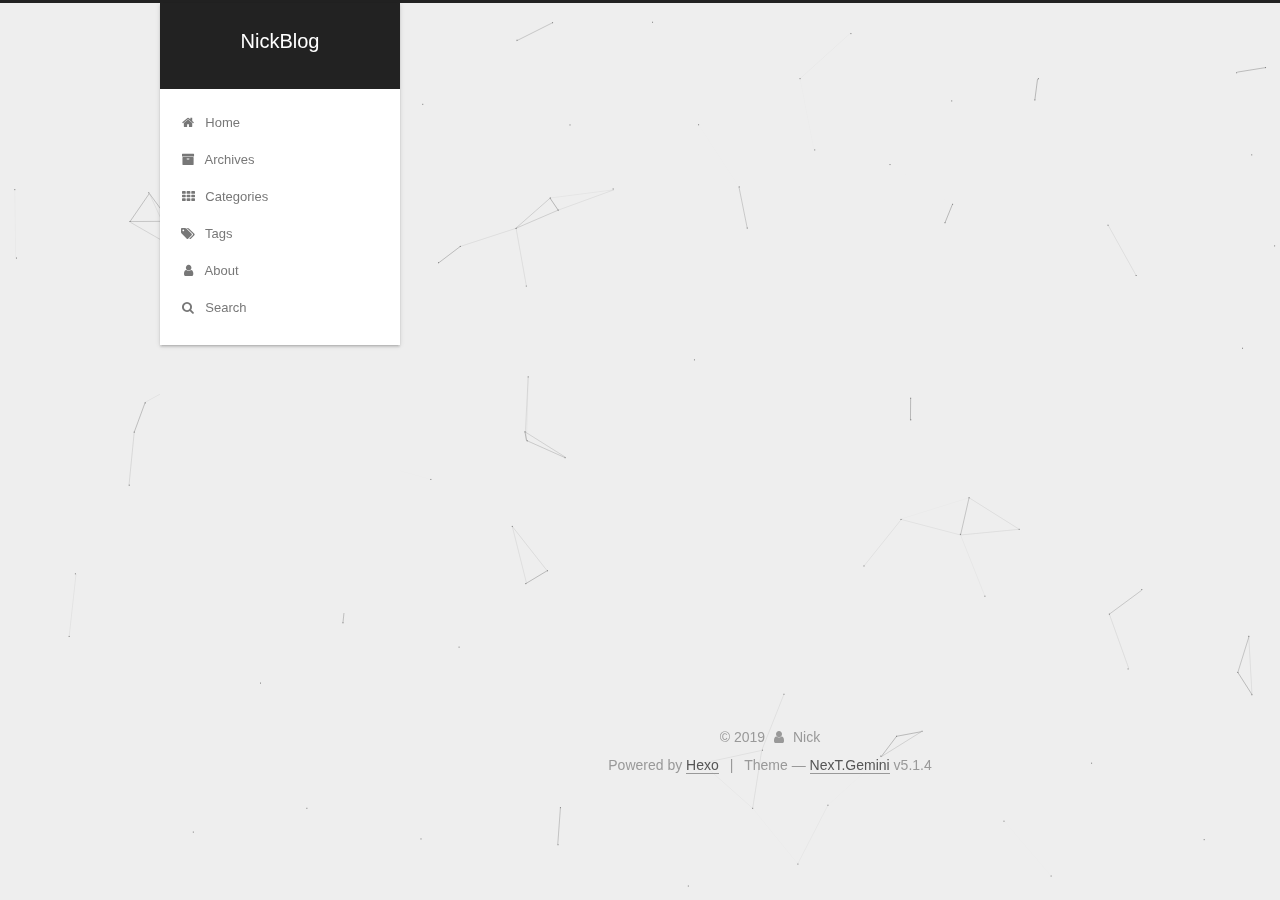
<file: index.html>
<!DOCTYPE html>



  


<html class="theme-next gemini use-motion" lang="en">
<head>
  <meta charset="UTF-8"/>
<meta http-equiv="X-UA-Compatible" content="IE=edge" />
<meta name="viewport" content="width=device-width, initial-scale=1, maximum-scale=1"/>
<meta name="theme-color" content="#222">









<meta http-equiv="Cache-Control" content="no-transform" />
<meta http-equiv="Cache-Control" content="no-siteapp" />
















  
  
  <link href="/lib/fancybox/source/jquery.fancybox.css?v=2.1.5" rel="stylesheet" type="text/css" />







<link href="/lib/font-awesome/css/font-awesome.min.css?v=4.6.2" rel="stylesheet" type="text/css" />

<link href="/css/main.css?v=5.1.4" rel="stylesheet" type="text/css" />


  <link rel="apple-touch-icon" sizes="180x180" href="/images/apple-touch-icon-next.png?v=5.1.4">


  <link rel="icon" type="image/png" sizes="32x32" href="/images/favicon-32x32-next.png?v=5.1.4">


  <link rel="icon" type="image/png" sizes="16x16" href="/images/favicon-16x16-next.png?v=5.1.4">


  <link rel="mask-icon" href="/images/logo.svg?v=5.1.4" color="#222">





  <meta name="keywords" content="Hexo, NexT" />










<meta property="og:type" content="website">
<meta property="og:title" content="NickBlog">
<meta property="og:url" content="http:&#x2F;&#x2F;yoursite.com&#x2F;index.html">
<meta property="og:site_name" content="NickBlog">
<meta property="og:locale" content="en">
<meta name="twitter:card" content="summary">



<script type="text/javascript" id="hexo.configurations">
  var NexT = window.NexT || {};
  var CONFIG = {
    root: '/',
    scheme: 'Gemini',
    version: '5.1.4',
    sidebar: {"position":"left","display":"post","offset":12,"b2t":false,"scrollpercent":false,"onmobile":false},
    fancybox: true,
    tabs: true,
    motion: {"enable":true,"async":false,"transition":{"post_block":"fadeIn","post_header":"slideDownIn","post_body":"slideDownIn","coll_header":"slideLeftIn","sidebar":"slideUpIn"}},
    duoshuo: {
      userId: '0',
      author: 'Author'
    },
    algolia: {
      applicationID: '',
      apiKey: '',
      indexName: '',
      hits: {"per_page":10},
      labels: {"input_placeholder":"Search for Posts","hits_empty":"We didn't find any results for the search: ${query}","hits_stats":"${hits} results found in ${time} ms"}
    }
  };
</script>



  <link rel="canonical" href="http://yoursite.com/"/>





  <title>NickBlog</title>
  








</head>

<body itemscope itemtype="http://schema.org/WebPage" lang="en">

  
  
    
  

  <div class="container sidebar-position-left 
  page-home">
    <div class="headband"></div>

    <header id="header" class="header" itemscope itemtype="http://schema.org/WPHeader">
      <div class="header-inner"><div class="site-brand-wrapper">
  <div class="site-meta ">
    

    <div class="custom-logo-site-title">
      <a href="/"  class="brand" rel="start">
        <span class="logo-line-before"><i></i></span>
        <span class="site-title">NickBlog</span>
        <span class="logo-line-after"><i></i></span>
      </a>
    </div>
      
        <p class="site-subtitle"></p>
      
  </div>

  <div class="site-nav-toggle">
    <button>
      <span class="btn-bar"></span>
      <span class="btn-bar"></span>
      <span class="btn-bar"></span>
    </button>
  </div>
</div>

<nav class="site-nav">
  

  
    <ul id="menu" class="menu">
      
        
        <li class="menu-item menu-item-home">
          <a href="/%20" rel="section">
            
              <i class="menu-item-icon fa fa-fw fa-home"></i> <br />
            
            Home
          </a>
        </li>
      
        
        <li class="menu-item menu-item-archives">
          <a href="/archives/%20" rel="section">
            
              <i class="menu-item-icon fa fa-fw fa-archive"></i> <br />
            
            Archives
          </a>
        </li>
      
        
        <li class="menu-item menu-item-categories">
          <a href="/categories/%20" rel="section">
            
              <i class="menu-item-icon fa fa-fw fa-th"></i> <br />
            
            Categories
          </a>
        </li>
      
        
        <li class="menu-item menu-item-tags">
          <a href="/tags/%20" rel="section">
            
              <i class="menu-item-icon fa fa-fw fa-tags"></i> <br />
            
            Tags
          </a>
        </li>
      
        
        <li class="menu-item menu-item-about">
          <a href="/about/%20" rel="section">
            
              <i class="menu-item-icon fa fa-fw fa-user"></i> <br />
            
            About
          </a>
        </li>
      
        
        <li class="menu-item menu-item-search">
          <a href="/search/%20" rel="section">
            
              <i class="menu-item-icon fa fa-fw fa-search"></i> <br />
            
            Search
          </a>
        </li>
      

      
    </ul>
  

  
</nav>



 </div>
    </header>

    <main id="main" class="main">
      <div class="main-inner">
        <div class="content-wrap">
          <div id="content" class="content">
            
  <section id="posts" class="posts-expand">
    
      

  

  
  
  

  <article class="post post-type-normal" itemscope itemtype="http://schema.org/Article">
  
  
  
  <div class="post-block">
    <link itemprop="mainEntityOfPage" href="http://yoursite.com/2019/11/07/hello-world/">

    <span hidden itemprop="author" itemscope itemtype="http://schema.org/Person">
      <meta itemprop="name" content="Nick">
      <meta itemprop="description" content="">
      <meta itemprop="image" content="/images/avatar.png">
    </span>

    <span hidden itemprop="publisher" itemscope itemtype="http://schema.org/Organization">
      <meta itemprop="name" content="NickBlog">
    </span>

    
      <header class="post-header">

        
        
          <h1 class="post-title" itemprop="name headline">
                
                <a class="post-title-link" href="/2019/11/07/hello-world/" itemprop="url">ONE</a></h1>
        

        <div class="post-meta">
          <span class="post-time">
            
              <span class="post-meta-item-icon">
                <i class="fa fa-calendar-o"></i>
              </span>
              
                <span class="post-meta-item-text">Posted on</span>
              
              <time title="Post created" itemprop="dateCreated datePublished" datetime="2019-11-07T22:35:10+08:00">
                2019-11-07
              </time>
            

            

            
          </span>

          

          
            
          

          
          

          

          

          

        </div>
      </header>
    

    
    
    
    <div class="post-body" itemprop="articleBody">

      
      

      
        
          
            <p>EVER TRY, EVER FAILED, NO MATTER, TRY AGAIN, FAILED AGAIN, FAILED BETTER, THE WORLD IS YOURS!</p>

          
        
      
    </div>
    
    
    

    

    

    

    <footer class="post-footer">
      

      

      

      
      
        <div class="post-eof"></div>
      
    </footer>
  </div>
  
  
  
  </article>


    
  </section>

  


          </div>
          


          

        </div>
        
          
  
  <div class="sidebar-toggle">
    <div class="sidebar-toggle-line-wrap">
      <span class="sidebar-toggle-line sidebar-toggle-line-first"></span>
      <span class="sidebar-toggle-line sidebar-toggle-line-middle"></span>
      <span class="sidebar-toggle-line sidebar-toggle-line-last"></span>
    </div>
  </div>

  <aside id="sidebar" class="sidebar">
    
    <div class="sidebar-inner">

      

      

      <section class="site-overview-wrap sidebar-panel sidebar-panel-active">
        <div class="site-overview">
          <div class="site-author motion-element" itemprop="author" itemscope itemtype="http://schema.org/Person">
            
              <img class="site-author-image" itemprop="image"
                src="/images/avatar.png"
                alt="Nick" />
            
              <p class="site-author-name" itemprop="name">Nick</p>
              <p class="site-description motion-element" itemprop="description"></p>
          </div>

          <nav class="site-state motion-element">

            
              <div class="site-state-item site-state-posts">
              
                <a href="/archives/%20%7C%7C%20archive">
              
                  <span class="site-state-item-count">1</span>
                  <span class="site-state-item-name">posts</span>
                </a>
              </div>
            

            

            

          </nav>

          

          

          
          

          
          

          

        </div>
      </section>

      

      

    </div>
  </aside>


        
      </div>
    </main>

    <footer id="footer" class="footer">
      <div class="footer-inner">
        <div class="copyright">&copy; <span itemprop="copyrightYear">2019</span>
  <span class="with-love">
    <i class="fa fa-user"></i>
  </span>
  <span class="author" itemprop="copyrightHolder">Nick</span>

  
</div>


  <div class="powered-by">Powered by <a class="theme-link" target="_blank" href="https://hexo.io">Hexo</a></div>



  <span class="post-meta-divider">|</span>



  <div class="theme-info">Theme &mdash; <a class="theme-link" target="_blank" href="https://github.com/iissnan/hexo-theme-next">NexT.Gemini</a> v5.1.4</div>




        







        
      </div>
    </footer>

    
      <div class="back-to-top">
        <i class="fa fa-arrow-up"></i>
        
      </div>
    

    

  </div>

  

<script type="text/javascript">
  if (Object.prototype.toString.call(window.Promise) !== '[object Function]') {
    window.Promise = null;
  }
</script>









  


  











  
  
    <script type="text/javascript" src="/lib/jquery/index.js?v=2.1.3"></script>
  

  
  
    <script type="text/javascript" src="/lib/fastclick/lib/fastclick.min.js?v=1.0.6"></script>
  

  
  
    <script type="text/javascript" src="/lib/jquery_lazyload/jquery.lazyload.js?v=1.9.7"></script>
  

  
  
    <script type="text/javascript" src="/lib/velocity/velocity.min.js?v=1.2.1"></script>
  

  
  
    <script type="text/javascript" src="/lib/velocity/velocity.ui.min.js?v=1.2.1"></script>
  

  
  
    <script type="text/javascript" src="/lib/fancybox/source/jquery.fancybox.pack.js?v=2.1.5"></script>
  

  
  
    <script type="text/javascript" src="/lib/canvas-nest/canvas-nest.min.js"></script>
  


  


  <script type="text/javascript" src="/js/src/utils.js?v=5.1.4"></script>

  <script type="text/javascript" src="/js/src/motion.js?v=5.1.4"></script>



  
  


  <script type="text/javascript" src="/js/src/affix.js?v=5.1.4"></script>

  <script type="text/javascript" src="/js/src/schemes/pisces.js?v=5.1.4"></script>



  

  


  <script type="text/javascript" src="/js/src/bootstrap.js?v=5.1.4"></script>



  


  




	





  





  












  





  

  

  

  
  

  

  

  

</body>
</html>
</file>
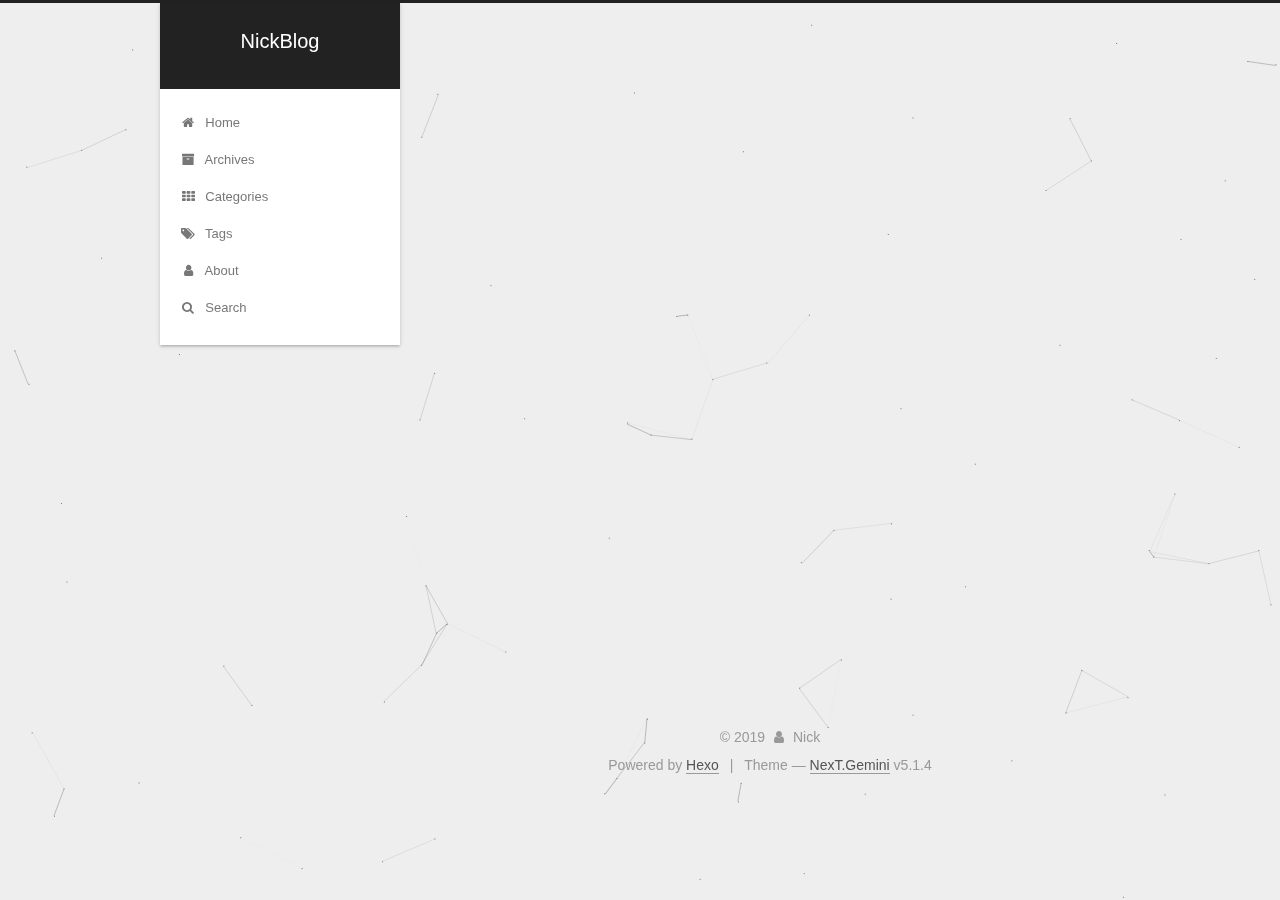
<file: archives/index.html>
<!DOCTYPE html>



  


<html class="theme-next gemini use-motion" lang="en">
<head>
  <meta charset="UTF-8"/>
<meta http-equiv="X-UA-Compatible" content="IE=edge" />
<meta name="viewport" content="width=device-width, initial-scale=1, maximum-scale=1"/>
<meta name="theme-color" content="#222">









<meta http-equiv="Cache-Control" content="no-transform" />
<meta http-equiv="Cache-Control" content="no-siteapp" />
















  
  
  <link href="/lib/fancybox/source/jquery.fancybox.css?v=2.1.5" rel="stylesheet" type="text/css" />







<link href="/lib/font-awesome/css/font-awesome.min.css?v=4.6.2" rel="stylesheet" type="text/css" />

<link href="/css/main.css?v=5.1.4" rel="stylesheet" type="text/css" />


  <link rel="apple-touch-icon" sizes="180x180" href="/images/apple-touch-icon-next.png?v=5.1.4">


  <link rel="icon" type="image/png" sizes="32x32" href="/images/favicon-32x32-next.png?v=5.1.4">


  <link rel="icon" type="image/png" sizes="16x16" href="/images/favicon-16x16-next.png?v=5.1.4">


  <link rel="mask-icon" href="/images/logo.svg?v=5.1.4" color="#222">





  <meta name="keywords" content="Hexo, NexT" />










<meta property="og:type" content="website">
<meta property="og:title" content="NickBlog">
<meta property="og:url" content="http:&#x2F;&#x2F;yoursite.com&#x2F;archives&#x2F;index.html">
<meta property="og:site_name" content="NickBlog">
<meta property="og:locale" content="en">
<meta name="twitter:card" content="summary">



<script type="text/javascript" id="hexo.configurations">
  var NexT = window.NexT || {};
  var CONFIG = {
    root: '/',
    scheme: 'Gemini',
    version: '5.1.4',
    sidebar: {"position":"left","display":"post","offset":12,"b2t":false,"scrollpercent":false,"onmobile":false},
    fancybox: true,
    tabs: true,
    motion: {"enable":true,"async":false,"transition":{"post_block":"fadeIn","post_header":"slideDownIn","post_body":"slideDownIn","coll_header":"slideLeftIn","sidebar":"slideUpIn"}},
    duoshuo: {
      userId: '0',
      author: 'Author'
    },
    algolia: {
      applicationID: '',
      apiKey: '',
      indexName: '',
      hits: {"per_page":10},
      labels: {"input_placeholder":"Search for Posts","hits_empty":"We didn't find any results for the search: ${query}","hits_stats":"${hits} results found in ${time} ms"}
    }
  };
</script>



  <link rel="canonical" href="http://yoursite.com/archives/"/>





  <title>Archive | NickBlog</title>
  








</head>

<body itemscope itemtype="http://schema.org/WebPage" lang="en">

  
  
    
  

  <div class="container sidebar-position-left page-archive">
    <div class="headband"></div>

    <header id="header" class="header" itemscope itemtype="http://schema.org/WPHeader">
      <div class="header-inner"><div class="site-brand-wrapper">
  <div class="site-meta ">
    

    <div class="custom-logo-site-title">
      <a href="/"  class="brand" rel="start">
        <span class="logo-line-before"><i></i></span>
        <span class="site-title">NickBlog</span>
        <span class="logo-line-after"><i></i></span>
      </a>
    </div>
      
        <p class="site-subtitle"></p>
      
  </div>

  <div class="site-nav-toggle">
    <button>
      <span class="btn-bar"></span>
      <span class="btn-bar"></span>
      <span class="btn-bar"></span>
    </button>
  </div>
</div>

<nav class="site-nav">
  

  
    <ul id="menu" class="menu">
      
        
        <li class="menu-item menu-item-home">
          <a href="/%20" rel="section">
            
              <i class="menu-item-icon fa fa-fw fa-home"></i> <br />
            
            Home
          </a>
        </li>
      
        
        <li class="menu-item menu-item-archives">
          <a href="/archives/%20" rel="section">
            
              <i class="menu-item-icon fa fa-fw fa-archive"></i> <br />
            
            Archives
          </a>
        </li>
      
        
        <li class="menu-item menu-item-categories">
          <a href="/categories/%20" rel="section">
            
              <i class="menu-item-icon fa fa-fw fa-th"></i> <br />
            
            Categories
          </a>
        </li>
      
        
        <li class="menu-item menu-item-tags">
          <a href="/tags/%20" rel="section">
            
              <i class="menu-item-icon fa fa-fw fa-tags"></i> <br />
            
            Tags
          </a>
        </li>
      
        
        <li class="menu-item menu-item-about">
          <a href="/about/%20" rel="section">
            
              <i class="menu-item-icon fa fa-fw fa-user"></i> <br />
            
            About
          </a>
        </li>
      
        
        <li class="menu-item menu-item-search">
          <a href="/search/%20" rel="section">
            
              <i class="menu-item-icon fa fa-fw fa-search"></i> <br />
            
            Search
          </a>
        </li>
      

      
    </ul>
  

  
</nav>



 </div>
    </header>

    <main id="main" class="main">
      <div class="main-inner">
        <div class="content-wrap">
          <div id="content" class="content">
            

  
  
  
  <div class="post-block archive">
    <div id="posts" class="posts-collapse">
      <span class="archive-move-on"></span>

      <span class="archive-page-counter">
        
        
        
          
        
        Um..! 1 post. Keep on posting.
      </span>

      

        
        
        

        
          
          <div class="collection-title">
            <h1 class="archive-year" id="archive-year-2019">2019</h1>
          </div>
        
        

        

  <article class="post post-type-normal" itemscope itemtype="http://schema.org/Article">
    <header class="post-header">

      <h2 class="post-title">
        
            <a class="post-title-link" href="/2019/11/07/hello-world/" itemprop="url">
              
                <span itemprop="name">ONE</span>
              
            </a>
        
      </h2>

      <div class="post-meta">
        <time class="post-time" itemprop="dateCreated"
              datetime="2019-11-07T22:35:10+08:00"
              content="2019-11-07" >
          11-07
        </time>
      </div>

    </header>
  </article>



      

    </div>
  </div>
  
  
  

  



          </div>
          


          

        </div>
        
          
  
  <div class="sidebar-toggle">
    <div class="sidebar-toggle-line-wrap">
      <span class="sidebar-toggle-line sidebar-toggle-line-first"></span>
      <span class="sidebar-toggle-line sidebar-toggle-line-middle"></span>
      <span class="sidebar-toggle-line sidebar-toggle-line-last"></span>
    </div>
  </div>

  <aside id="sidebar" class="sidebar">
    
    <div class="sidebar-inner">

      

      

      <section class="site-overview-wrap sidebar-panel sidebar-panel-active">
        <div class="site-overview">
          <div class="site-author motion-element" itemprop="author" itemscope itemtype="http://schema.org/Person">
            
              <img class="site-author-image" itemprop="image"
                src="/images/avatar.png"
                alt="Nick" />
            
              <p class="site-author-name" itemprop="name">Nick</p>
              <p class="site-description motion-element" itemprop="description"></p>
          </div>

          <nav class="site-state motion-element">

            
              <div class="site-state-item site-state-posts">
              
                <a href="/archives/%20%7C%7C%20archive">
              
                  <span class="site-state-item-count">1</span>
                  <span class="site-state-item-name">posts</span>
                </a>
              </div>
            

            

            

          </nav>

          

          

          
          

          
          

          

        </div>
      </section>

      

      

    </div>
  </aside>


        
      </div>
    </main>

    <footer id="footer" class="footer">
      <div class="footer-inner">
        <div class="copyright">&copy; <span itemprop="copyrightYear">2019</span>
  <span class="with-love">
    <i class="fa fa-user"></i>
  </span>
  <span class="author" itemprop="copyrightHolder">Nick</span>

  
</div>


  <div class="powered-by">Powered by <a class="theme-link" target="_blank" href="https://hexo.io">Hexo</a></div>



  <span class="post-meta-divider">|</span>



  <div class="theme-info">Theme &mdash; <a class="theme-link" target="_blank" href="https://github.com/iissnan/hexo-theme-next">NexT.Gemini</a> v5.1.4</div>




        







        
      </div>
    </footer>

    
      <div class="back-to-top">
        <i class="fa fa-arrow-up"></i>
        
      </div>
    

    

  </div>

  

<script type="text/javascript">
  if (Object.prototype.toString.call(window.Promise) !== '[object Function]') {
    window.Promise = null;
  }
</script>









  


  











  
  
    <script type="text/javascript" src="/lib/jquery/index.js?v=2.1.3"></script>
  

  
  
    <script type="text/javascript" src="/lib/fastclick/lib/fastclick.min.js?v=1.0.6"></script>
  

  
  
    <script type="text/javascript" src="/lib/jquery_lazyload/jquery.lazyload.js?v=1.9.7"></script>
  

  
  
    <script type="text/javascript" src="/lib/velocity/velocity.min.js?v=1.2.1"></script>
  

  
  
    <script type="text/javascript" src="/lib/velocity/velocity.ui.min.js?v=1.2.1"></script>
  

  
  
    <script type="text/javascript" src="/lib/fancybox/source/jquery.fancybox.pack.js?v=2.1.5"></script>
  

  
  
    <script type="text/javascript" src="/lib/canvas-nest/canvas-nest.min.js"></script>
  


  


  <script type="text/javascript" src="/js/src/utils.js?v=5.1.4"></script>

  <script type="text/javascript" src="/js/src/motion.js?v=5.1.4"></script>



  
  


  <script type="text/javascript" src="/js/src/affix.js?v=5.1.4"></script>

  <script type="text/javascript" src="/js/src/schemes/pisces.js?v=5.1.4"></script>



  

  


  <script type="text/javascript" src="/js/src/bootstrap.js?v=5.1.4"></script>



  


  




	





  





  












  





  

  

  

  
  

  

  

  

</body>
</html>
</file>
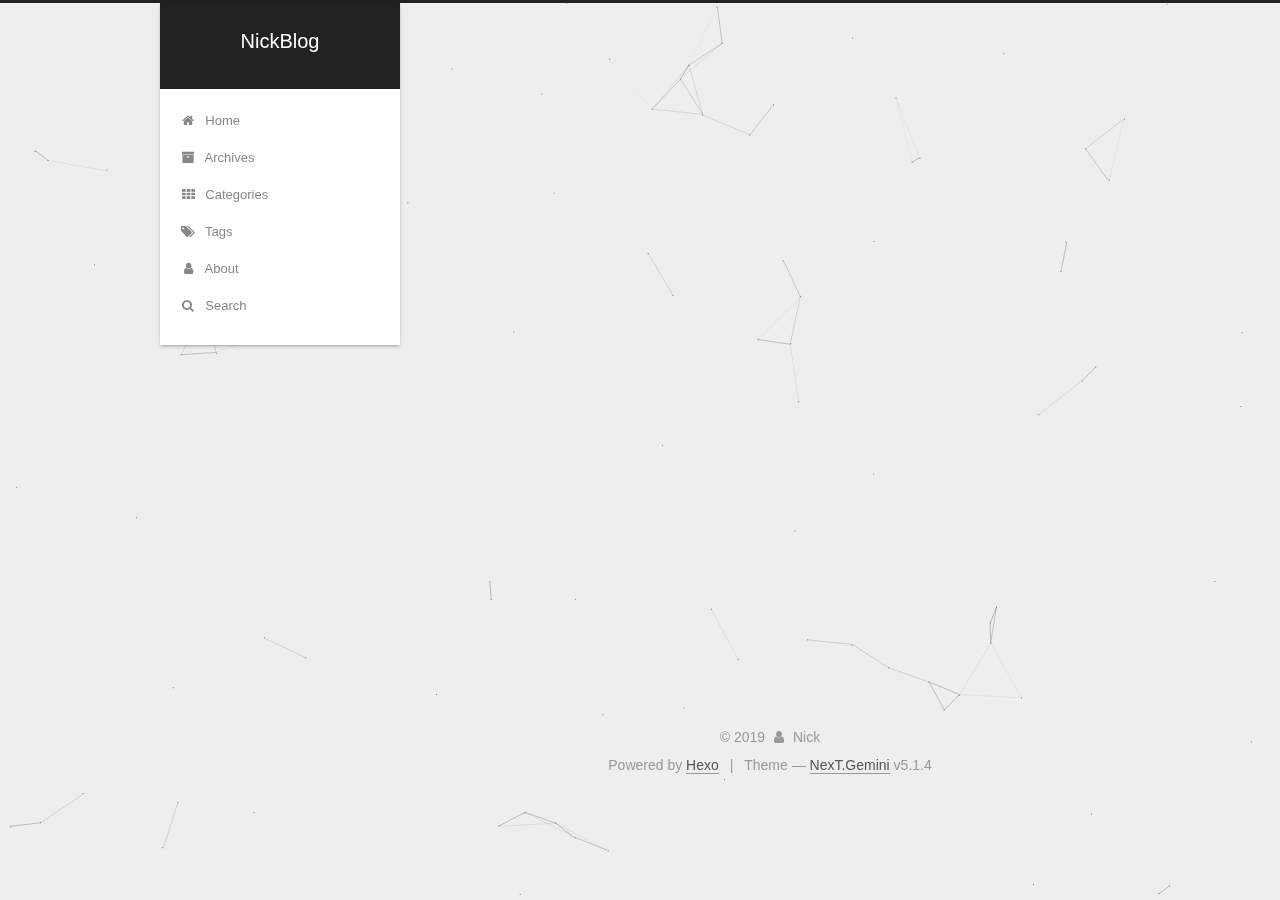
<file: archives/2019/index.html>
<!DOCTYPE html>



  


<html class="theme-next gemini use-motion" lang="en">
<head>
  <meta charset="UTF-8"/>
<meta http-equiv="X-UA-Compatible" content="IE=edge" />
<meta name="viewport" content="width=device-width, initial-scale=1, maximum-scale=1"/>
<meta name="theme-color" content="#222">









<meta http-equiv="Cache-Control" content="no-transform" />
<meta http-equiv="Cache-Control" content="no-siteapp" />
















  
  
  <link href="/lib/fancybox/source/jquery.fancybox.css?v=2.1.5" rel="stylesheet" type="text/css" />







<link href="/lib/font-awesome/css/font-awesome.min.css?v=4.6.2" rel="stylesheet" type="text/css" />

<link href="/css/main.css?v=5.1.4" rel="stylesheet" type="text/css" />


  <link rel="apple-touch-icon" sizes="180x180" href="/images/apple-touch-icon-next.png?v=5.1.4">


  <link rel="icon" type="image/png" sizes="32x32" href="/images/favicon-32x32-next.png?v=5.1.4">


  <link rel="icon" type="image/png" sizes="16x16" href="/images/favicon-16x16-next.png?v=5.1.4">


  <link rel="mask-icon" href="/images/logo.svg?v=5.1.4" color="#222">





  <meta name="keywords" content="Hexo, NexT" />










<meta property="og:type" content="website">
<meta property="og:title" content="NickBlog">
<meta property="og:url" content="http:&#x2F;&#x2F;yoursite.com&#x2F;archives&#x2F;2019&#x2F;index.html">
<meta property="og:site_name" content="NickBlog">
<meta property="og:locale" content="en">
<meta name="twitter:card" content="summary">



<script type="text/javascript" id="hexo.configurations">
  var NexT = window.NexT || {};
  var CONFIG = {
    root: '/',
    scheme: 'Gemini',
    version: '5.1.4',
    sidebar: {"position":"left","display":"post","offset":12,"b2t":false,"scrollpercent":false,"onmobile":false},
    fancybox: true,
    tabs: true,
    motion: {"enable":true,"async":false,"transition":{"post_block":"fadeIn","post_header":"slideDownIn","post_body":"slideDownIn","coll_header":"slideLeftIn","sidebar":"slideUpIn"}},
    duoshuo: {
      userId: '0',
      author: 'Author'
    },
    algolia: {
      applicationID: '',
      apiKey: '',
      indexName: '',
      hits: {"per_page":10},
      labels: {"input_placeholder":"Search for Posts","hits_empty":"We didn't find any results for the search: ${query}","hits_stats":"${hits} results found in ${time} ms"}
    }
  };
</script>



  <link rel="canonical" href="http://yoursite.com/archives/2019/"/>





  <title>Archive | NickBlog</title>
  








</head>

<body itemscope itemtype="http://schema.org/WebPage" lang="en">

  
  
    
  

  <div class="container sidebar-position-left page-archive">
    <div class="headband"></div>

    <header id="header" class="header" itemscope itemtype="http://schema.org/WPHeader">
      <div class="header-inner"><div class="site-brand-wrapper">
  <div class="site-meta ">
    

    <div class="custom-logo-site-title">
      <a href="/"  class="brand" rel="start">
        <span class="logo-line-before"><i></i></span>
        <span class="site-title">NickBlog</span>
        <span class="logo-line-after"><i></i></span>
      </a>
    </div>
      
        <p class="site-subtitle"></p>
      
  </div>

  <div class="site-nav-toggle">
    <button>
      <span class="btn-bar"></span>
      <span class="btn-bar"></span>
      <span class="btn-bar"></span>
    </button>
  </div>
</div>

<nav class="site-nav">
  

  
    <ul id="menu" class="menu">
      
        
        <li class="menu-item menu-item-home">
          <a href="/%20" rel="section">
            
              <i class="menu-item-icon fa fa-fw fa-home"></i> <br />
            
            Home
          </a>
        </li>
      
        
        <li class="menu-item menu-item-archives">
          <a href="/archives/%20" rel="section">
            
              <i class="menu-item-icon fa fa-fw fa-archive"></i> <br />
            
            Archives
          </a>
        </li>
      
        
        <li class="menu-item menu-item-categories">
          <a href="/categories/%20" rel="section">
            
              <i class="menu-item-icon fa fa-fw fa-th"></i> <br />
            
            Categories
          </a>
        </li>
      
        
        <li class="menu-item menu-item-tags">
          <a href="/tags/%20" rel="section">
            
              <i class="menu-item-icon fa fa-fw fa-tags"></i> <br />
            
            Tags
          </a>
        </li>
      
        
        <li class="menu-item menu-item-about">
          <a href="/about/%20" rel="section">
            
              <i class="menu-item-icon fa fa-fw fa-user"></i> <br />
            
            About
          </a>
        </li>
      
        
        <li class="menu-item menu-item-search">
          <a href="/search/%20" rel="section">
            
              <i class="menu-item-icon fa fa-fw fa-search"></i> <br />
            
            Search
          </a>
        </li>
      

      
    </ul>
  

  
</nav>



 </div>
    </header>

    <main id="main" class="main">
      <div class="main-inner">
        <div class="content-wrap">
          <div id="content" class="content">
            

  
  
  
  <div class="post-block archive">
    <div id="posts" class="posts-collapse">
      <span class="archive-move-on"></span>

      <span class="archive-page-counter">
        
        
        
          
        
        Um..! 1 post. Keep on posting.
      </span>

      

        
        
        

        
          
          <div class="collection-title">
            <h1 class="archive-year" id="archive-year-2019">2019</h1>
          </div>
        
        

        

  <article class="post post-type-normal" itemscope itemtype="http://schema.org/Article">
    <header class="post-header">

      <h2 class="post-title">
        
            <a class="post-title-link" href="/2019/11/07/hello-world/" itemprop="url">
              
                <span itemprop="name">ONE</span>
              
            </a>
        
      </h2>

      <div class="post-meta">
        <time class="post-time" itemprop="dateCreated"
              datetime="2019-11-07T22:35:10+08:00"
              content="2019-11-07" >
          11-07
        </time>
      </div>

    </header>
  </article>



      

    </div>
  </div>
  
  
  

  



          </div>
          


          

        </div>
        
          
  
  <div class="sidebar-toggle">
    <div class="sidebar-toggle-line-wrap">
      <span class="sidebar-toggle-line sidebar-toggle-line-first"></span>
      <span class="sidebar-toggle-line sidebar-toggle-line-middle"></span>
      <span class="sidebar-toggle-line sidebar-toggle-line-last"></span>
    </div>
  </div>

  <aside id="sidebar" class="sidebar">
    
    <div class="sidebar-inner">

      

      

      <section class="site-overview-wrap sidebar-panel sidebar-panel-active">
        <div class="site-overview">
          <div class="site-author motion-element" itemprop="author" itemscope itemtype="http://schema.org/Person">
            
              <img class="site-author-image" itemprop="image"
                src="/images/avatar.png"
                alt="Nick" />
            
              <p class="site-author-name" itemprop="name">Nick</p>
              <p class="site-description motion-element" itemprop="description"></p>
          </div>

          <nav class="site-state motion-element">

            
              <div class="site-state-item site-state-posts">
              
                <a href="/archives/%20%7C%7C%20archive">
              
                  <span class="site-state-item-count">1</span>
                  <span class="site-state-item-name">posts</span>
                </a>
              </div>
            

            

            

          </nav>

          

          

          
          

          
          

          

        </div>
      </section>

      

      

    </div>
  </aside>


        
      </div>
    </main>

    <footer id="footer" class="footer">
      <div class="footer-inner">
        <div class="copyright">&copy; <span itemprop="copyrightYear">2019</span>
  <span class="with-love">
    <i class="fa fa-user"></i>
  </span>
  <span class="author" itemprop="copyrightHolder">Nick</span>

  
</div>


  <div class="powered-by">Powered by <a class="theme-link" target="_blank" href="https://hexo.io">Hexo</a></div>



  <span class="post-meta-divider">|</span>



  <div class="theme-info">Theme &mdash; <a class="theme-link" target="_blank" href="https://github.com/iissnan/hexo-theme-next">NexT.Gemini</a> v5.1.4</div>




        







        
      </div>
    </footer>

    
      <div class="back-to-top">
        <i class="fa fa-arrow-up"></i>
        
      </div>
    

    

  </div>

  

<script type="text/javascript">
  if (Object.prototype.toString.call(window.Promise) !== '[object Function]') {
    window.Promise = null;
  }
</script>









  


  











  
  
    <script type="text/javascript" src="/lib/jquery/index.js?v=2.1.3"></script>
  

  
  
    <script type="text/javascript" src="/lib/fastclick/lib/fastclick.min.js?v=1.0.6"></script>
  

  
  
    <script type="text/javascript" src="/lib/jquery_lazyload/jquery.lazyload.js?v=1.9.7"></script>
  

  
  
    <script type="text/javascript" src="/lib/velocity/velocity.min.js?v=1.2.1"></script>
  

  
  
    <script type="text/javascript" src="/lib/velocity/velocity.ui.min.js?v=1.2.1"></script>
  

  
  
    <script type="text/javascript" src="/lib/fancybox/source/jquery.fancybox.pack.js?v=2.1.5"></script>
  

  
  
    <script type="text/javascript" src="/lib/canvas-nest/canvas-nest.min.js"></script>
  


  


  <script type="text/javascript" src="/js/src/utils.js?v=5.1.4"></script>

  <script type="text/javascript" src="/js/src/motion.js?v=5.1.4"></script>



  
  


  <script type="text/javascript" src="/js/src/affix.js?v=5.1.4"></script>

  <script type="text/javascript" src="/js/src/schemes/pisces.js?v=5.1.4"></script>



  

  


  <script type="text/javascript" src="/js/src/bootstrap.js?v=5.1.4"></script>



  


  




	





  





  












  





  

  

  

  
  

  

  

  

</body>
</html>
</file>
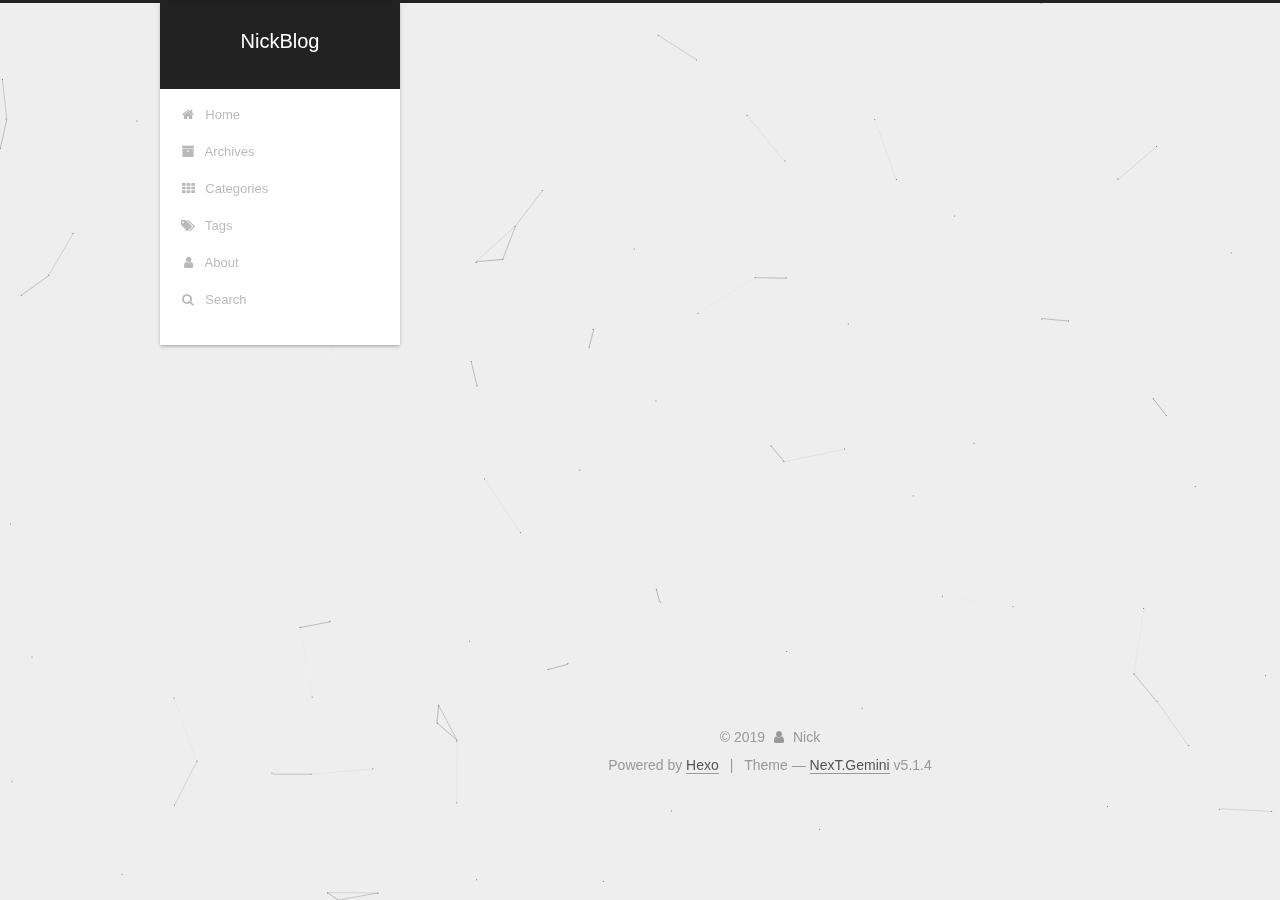
<file: archives/2019/11/index.html>
<!DOCTYPE html>



  


<html class="theme-next gemini use-motion" lang="en">
<head>
  <meta charset="UTF-8"/>
<meta http-equiv="X-UA-Compatible" content="IE=edge" />
<meta name="viewport" content="width=device-width, initial-scale=1, maximum-scale=1"/>
<meta name="theme-color" content="#222">









<meta http-equiv="Cache-Control" content="no-transform" />
<meta http-equiv="Cache-Control" content="no-siteapp" />
















  
  
  <link href="/lib/fancybox/source/jquery.fancybox.css?v=2.1.5" rel="stylesheet" type="text/css" />







<link href="/lib/font-awesome/css/font-awesome.min.css?v=4.6.2" rel="stylesheet" type="text/css" />

<link href="/css/main.css?v=5.1.4" rel="stylesheet" type="text/css" />


  <link rel="apple-touch-icon" sizes="180x180" href="/images/apple-touch-icon-next.png?v=5.1.4">


  <link rel="icon" type="image/png" sizes="32x32" href="/images/favicon-32x32-next.png?v=5.1.4">


  <link rel="icon" type="image/png" sizes="16x16" href="/images/favicon-16x16-next.png?v=5.1.4">


  <link rel="mask-icon" href="/images/logo.svg?v=5.1.4" color="#222">





  <meta name="keywords" content="Hexo, NexT" />










<meta property="og:type" content="website">
<meta property="og:title" content="NickBlog">
<meta property="og:url" content="http:&#x2F;&#x2F;yoursite.com&#x2F;archives&#x2F;2019&#x2F;11&#x2F;index.html">
<meta property="og:site_name" content="NickBlog">
<meta property="og:locale" content="en">
<meta name="twitter:card" content="summary">



<script type="text/javascript" id="hexo.configurations">
  var NexT = window.NexT || {};
  var CONFIG = {
    root: '/',
    scheme: 'Gemini',
    version: '5.1.4',
    sidebar: {"position":"left","display":"post","offset":12,"b2t":false,"scrollpercent":false,"onmobile":false},
    fancybox: true,
    tabs: true,
    motion: {"enable":true,"async":false,"transition":{"post_block":"fadeIn","post_header":"slideDownIn","post_body":"slideDownIn","coll_header":"slideLeftIn","sidebar":"slideUpIn"}},
    duoshuo: {
      userId: '0',
      author: 'Author'
    },
    algolia: {
      applicationID: '',
      apiKey: '',
      indexName: '',
      hits: {"per_page":10},
      labels: {"input_placeholder":"Search for Posts","hits_empty":"We didn't find any results for the search: ${query}","hits_stats":"${hits} results found in ${time} ms"}
    }
  };
</script>



  <link rel="canonical" href="http://yoursite.com/archives/2019/11/"/>





  <title>Archive | NickBlog</title>
  








</head>

<body itemscope itemtype="http://schema.org/WebPage" lang="en">

  
  
    
  

  <div class="container sidebar-position-left page-archive">
    <div class="headband"></div>

    <header id="header" class="header" itemscope itemtype="http://schema.org/WPHeader">
      <div class="header-inner"><div class="site-brand-wrapper">
  <div class="site-meta ">
    

    <div class="custom-logo-site-title">
      <a href="/"  class="brand" rel="start">
        <span class="logo-line-before"><i></i></span>
        <span class="site-title">NickBlog</span>
        <span class="logo-line-after"><i></i></span>
      </a>
    </div>
      
        <p class="site-subtitle"></p>
      
  </div>

  <div class="site-nav-toggle">
    <button>
      <span class="btn-bar"></span>
      <span class="btn-bar"></span>
      <span class="btn-bar"></span>
    </button>
  </div>
</div>

<nav class="site-nav">
  

  
    <ul id="menu" class="menu">
      
        
        <li class="menu-item menu-item-home">
          <a href="/%20" rel="section">
            
              <i class="menu-item-icon fa fa-fw fa-home"></i> <br />
            
            Home
          </a>
        </li>
      
        
        <li class="menu-item menu-item-archives">
          <a href="/archives/%20" rel="section">
            
              <i class="menu-item-icon fa fa-fw fa-archive"></i> <br />
            
            Archives
          </a>
        </li>
      
        
        <li class="menu-item menu-item-categories">
          <a href="/categories/%20" rel="section">
            
              <i class="menu-item-icon fa fa-fw fa-th"></i> <br />
            
            Categories
          </a>
        </li>
      
        
        <li class="menu-item menu-item-tags">
          <a href="/tags/%20" rel="section">
            
              <i class="menu-item-icon fa fa-fw fa-tags"></i> <br />
            
            Tags
          </a>
        </li>
      
        
        <li class="menu-item menu-item-about">
          <a href="/about/%20" rel="section">
            
              <i class="menu-item-icon fa fa-fw fa-user"></i> <br />
            
            About
          </a>
        </li>
      
        
        <li class="menu-item menu-item-search">
          <a href="/search/%20" rel="section">
            
              <i class="menu-item-icon fa fa-fw fa-search"></i> <br />
            
            Search
          </a>
        </li>
      

      
    </ul>
  

  
</nav>



 </div>
    </header>

    <main id="main" class="main">
      <div class="main-inner">
        <div class="content-wrap">
          <div id="content" class="content">
            

  
  
  
  <div class="post-block archive">
    <div id="posts" class="posts-collapse">
      <span class="archive-move-on"></span>

      <span class="archive-page-counter">
        
        
        
          
        
        Um..! 1 post. Keep on posting.
      </span>

      

        
        
        

        
          
          <div class="collection-title">
            <h1 class="archive-year" id="archive-year-2019">2019</h1>
          </div>
        
        

        

  <article class="post post-type-normal" itemscope itemtype="http://schema.org/Article">
    <header class="post-header">

      <h2 class="post-title">
        
            <a class="post-title-link" href="/2019/11/07/hello-world/" itemprop="url">
              
                <span itemprop="name">ONE</span>
              
            </a>
        
      </h2>

      <div class="post-meta">
        <time class="post-time" itemprop="dateCreated"
              datetime="2019-11-07T22:35:10+08:00"
              content="2019-11-07" >
          11-07
        </time>
      </div>

    </header>
  </article>



      

    </div>
  </div>
  
  
  

  



          </div>
          


          

        </div>
        
          
  
  <div class="sidebar-toggle">
    <div class="sidebar-toggle-line-wrap">
      <span class="sidebar-toggle-line sidebar-toggle-line-first"></span>
      <span class="sidebar-toggle-line sidebar-toggle-line-middle"></span>
      <span class="sidebar-toggle-line sidebar-toggle-line-last"></span>
    </div>
  </div>

  <aside id="sidebar" class="sidebar">
    
    <div class="sidebar-inner">

      

      

      <section class="site-overview-wrap sidebar-panel sidebar-panel-active">
        <div class="site-overview">
          <div class="site-author motion-element" itemprop="author" itemscope itemtype="http://schema.org/Person">
            
              <img class="site-author-image" itemprop="image"
                src="/images/avatar.png"
                alt="Nick" />
            
              <p class="site-author-name" itemprop="name">Nick</p>
              <p class="site-description motion-element" itemprop="description"></p>
          </div>

          <nav class="site-state motion-element">

            
              <div class="site-state-item site-state-posts">
              
                <a href="/archives/%20%7C%7C%20archive">
              
                  <span class="site-state-item-count">1</span>
                  <span class="site-state-item-name">posts</span>
                </a>
              </div>
            

            

            

          </nav>

          

          

          
          

          
          

          

        </div>
      </section>

      

      

    </div>
  </aside>


        
      </div>
    </main>

    <footer id="footer" class="footer">
      <div class="footer-inner">
        <div class="copyright">&copy; <span itemprop="copyrightYear">2019</span>
  <span class="with-love">
    <i class="fa fa-user"></i>
  </span>
  <span class="author" itemprop="copyrightHolder">Nick</span>

  
</div>


  <div class="powered-by">Powered by <a class="theme-link" target="_blank" href="https://hexo.io">Hexo</a></div>



  <span class="post-meta-divider">|</span>



  <div class="theme-info">Theme &mdash; <a class="theme-link" target="_blank" href="https://github.com/iissnan/hexo-theme-next">NexT.Gemini</a> v5.1.4</div>




        







        
      </div>
    </footer>

    
      <div class="back-to-top">
        <i class="fa fa-arrow-up"></i>
        
      </div>
    

    

  </div>

  

<script type="text/javascript">
  if (Object.prototype.toString.call(window.Promise) !== '[object Function]') {
    window.Promise = null;
  }
</script>









  


  











  
  
    <script type="text/javascript" src="/lib/jquery/index.js?v=2.1.3"></script>
  

  
  
    <script type="text/javascript" src="/lib/fastclick/lib/fastclick.min.js?v=1.0.6"></script>
  

  
  
    <script type="text/javascript" src="/lib/jquery_lazyload/jquery.lazyload.js?v=1.9.7"></script>
  

  
  
    <script type="text/javascript" src="/lib/velocity/velocity.min.js?v=1.2.1"></script>
  

  
  
    <script type="text/javascript" src="/lib/velocity/velocity.ui.min.js?v=1.2.1"></script>
  

  
  
    <script type="text/javascript" src="/lib/fancybox/source/jquery.fancybox.pack.js?v=2.1.5"></script>
  

  
  
    <script type="text/javascript" src="/lib/canvas-nest/canvas-nest.min.js"></script>
  


  


  <script type="text/javascript" src="/js/src/utils.js?v=5.1.4"></script>

  <script type="text/javascript" src="/js/src/motion.js?v=5.1.4"></script>



  
  


  <script type="text/javascript" src="/js/src/affix.js?v=5.1.4"></script>

  <script type="text/javascript" src="/js/src/schemes/pisces.js?v=5.1.4"></script>



  

  


  <script type="text/javascript" src="/js/src/bootstrap.js?v=5.1.4"></script>



  


  




	





  





  












  





  

  

  

  
  

  

  

  

</body>
</html>
</file>
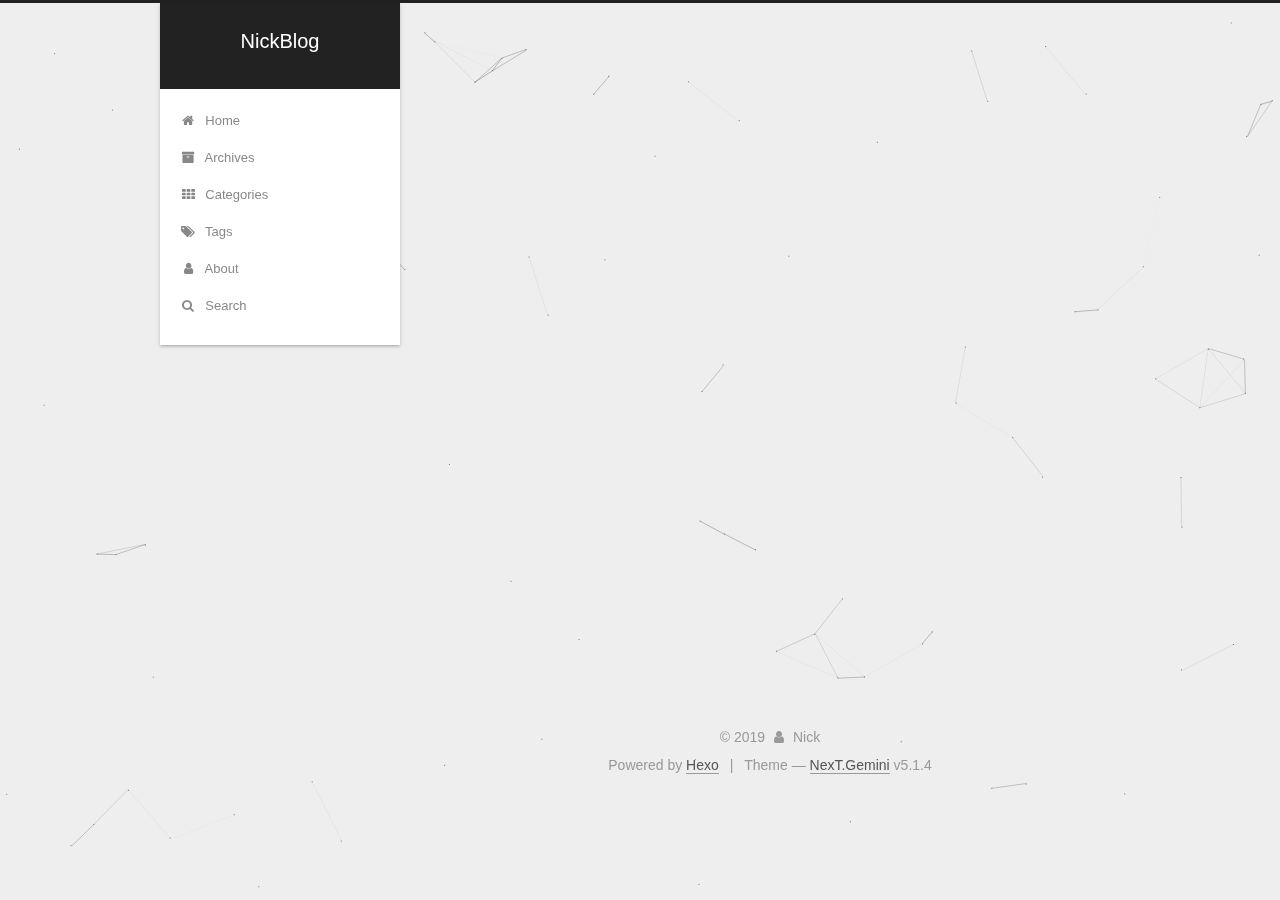
<file: 2019/11/07/hello-world/index.html>
<!DOCTYPE html>



  


<html class="theme-next gemini use-motion" lang="en">
<head>
  <meta charset="UTF-8"/>
<meta http-equiv="X-UA-Compatible" content="IE=edge" />
<meta name="viewport" content="width=device-width, initial-scale=1, maximum-scale=1"/>
<meta name="theme-color" content="#222">









<meta http-equiv="Cache-Control" content="no-transform" />
<meta http-equiv="Cache-Control" content="no-siteapp" />
















  
  
  <link href="/lib/fancybox/source/jquery.fancybox.css?v=2.1.5" rel="stylesheet" type="text/css" />







<link href="/lib/font-awesome/css/font-awesome.min.css?v=4.6.2" rel="stylesheet" type="text/css" />

<link href="/css/main.css?v=5.1.4" rel="stylesheet" type="text/css" />


  <link rel="apple-touch-icon" sizes="180x180" href="/images/apple-touch-icon-next.png?v=5.1.4">


  <link rel="icon" type="image/png" sizes="32x32" href="/images/favicon-32x32-next.png?v=5.1.4">


  <link rel="icon" type="image/png" sizes="16x16" href="/images/favicon-16x16-next.png?v=5.1.4">


  <link rel="mask-icon" href="/images/logo.svg?v=5.1.4" color="#222">





  <meta name="keywords" content="Hexo, NexT" />










<meta name="description" content="EVER TRY, EVER FAILED, NO MATTER, TRY AGAIN, FAILED AGAIN, FAILED BETTER, THE WORLD IS YOURS!">
<meta property="og:type" content="article">
<meta property="og:title" content="ONE">
<meta property="og:url" content="http:&#x2F;&#x2F;yoursite.com&#x2F;2019&#x2F;11&#x2F;07&#x2F;hello-world&#x2F;index.html">
<meta property="og:site_name" content="NickBlog">
<meta property="og:description" content="EVER TRY, EVER FAILED, NO MATTER, TRY AGAIN, FAILED AGAIN, FAILED BETTER, THE WORLD IS YOURS!">
<meta property="og:locale" content="en">
<meta property="og:updated_time" content="2019-11-20T16:00:34.975Z">
<meta name="twitter:card" content="summary">



<script type="text/javascript" id="hexo.configurations">
  var NexT = window.NexT || {};
  var CONFIG = {
    root: '/',
    scheme: 'Gemini',
    version: '5.1.4',
    sidebar: {"position":"left","display":"post","offset":12,"b2t":false,"scrollpercent":false,"onmobile":false},
    fancybox: true,
    tabs: true,
    motion: {"enable":true,"async":false,"transition":{"post_block":"fadeIn","post_header":"slideDownIn","post_body":"slideDownIn","coll_header":"slideLeftIn","sidebar":"slideUpIn"}},
    duoshuo: {
      userId: '0',
      author: 'Author'
    },
    algolia: {
      applicationID: '',
      apiKey: '',
      indexName: '',
      hits: {"per_page":10},
      labels: {"input_placeholder":"Search for Posts","hits_empty":"We didn't find any results for the search: ${query}","hits_stats":"${hits} results found in ${time} ms"}
    }
  };
</script>



  <link rel="canonical" href="http://yoursite.com/2019/11/07/hello-world/"/>





  <title>ONE | NickBlog</title>
  








</head>

<body itemscope itemtype="http://schema.org/WebPage" lang="en">

  
  
    
  

  <div class="container sidebar-position-left page-post-detail">
    <div class="headband"></div>

    <header id="header" class="header" itemscope itemtype="http://schema.org/WPHeader">
      <div class="header-inner"><div class="site-brand-wrapper">
  <div class="site-meta ">
    

    <div class="custom-logo-site-title">
      <a href="/"  class="brand" rel="start">
        <span class="logo-line-before"><i></i></span>
        <span class="site-title">NickBlog</span>
        <span class="logo-line-after"><i></i></span>
      </a>
    </div>
      
        <p class="site-subtitle"></p>
      
  </div>

  <div class="site-nav-toggle">
    <button>
      <span class="btn-bar"></span>
      <span class="btn-bar"></span>
      <span class="btn-bar"></span>
    </button>
  </div>
</div>

<nav class="site-nav">
  

  
    <ul id="menu" class="menu">
      
        
        <li class="menu-item menu-item-home">
          <a href="/%20" rel="section">
            
              <i class="menu-item-icon fa fa-fw fa-home"></i> <br />
            
            Home
          </a>
        </li>
      
        
        <li class="menu-item menu-item-archives">
          <a href="/archives/%20" rel="section">
            
              <i class="menu-item-icon fa fa-fw fa-archive"></i> <br />
            
            Archives
          </a>
        </li>
      
        
        <li class="menu-item menu-item-categories">
          <a href="/categories/%20" rel="section">
            
              <i class="menu-item-icon fa fa-fw fa-th"></i> <br />
            
            Categories
          </a>
        </li>
      
        
        <li class="menu-item menu-item-tags">
          <a href="/tags/%20" rel="section">
            
              <i class="menu-item-icon fa fa-fw fa-tags"></i> <br />
            
            Tags
          </a>
        </li>
      
        
        <li class="menu-item menu-item-about">
          <a href="/about/%20" rel="section">
            
              <i class="menu-item-icon fa fa-fw fa-user"></i> <br />
            
            About
          </a>
        </li>
      
        
        <li class="menu-item menu-item-search">
          <a href="/search/%20" rel="section">
            
              <i class="menu-item-icon fa fa-fw fa-search"></i> <br />
            
            Search
          </a>
        </li>
      

      
    </ul>
  

  
</nav>



 </div>
    </header>

    <main id="main" class="main">
      <div class="main-inner">
        <div class="content-wrap">
          <div id="content" class="content">
            

  <div id="posts" class="posts-expand">
    

  

  
  
  

  <article class="post post-type-normal" itemscope itemtype="http://schema.org/Article">
  
  
  
  <div class="post-block">
    <link itemprop="mainEntityOfPage" href="http://yoursite.com/2019/11/07/hello-world/">

    <span hidden itemprop="author" itemscope itemtype="http://schema.org/Person">
      <meta itemprop="name" content="Nick">
      <meta itemprop="description" content="">
      <meta itemprop="image" content="/images/avatar.png">
    </span>

    <span hidden itemprop="publisher" itemscope itemtype="http://schema.org/Organization">
      <meta itemprop="name" content="NickBlog">
    </span>

    
      <header class="post-header">

        
        
          <h1 class="post-title" itemprop="name headline">ONE</h1>
        

        <div class="post-meta">
          <span class="post-time">
            
              <span class="post-meta-item-icon">
                <i class="fa fa-calendar-o"></i>
              </span>
              
                <span class="post-meta-item-text">Posted on</span>
              
              <time title="Post created" itemprop="dateCreated datePublished" datetime="2019-11-07T22:35:10+08:00">
                2019-11-07
              </time>
            

            

            
          </span>

          

          
            
          

          
          

          

          

          

        </div>
      </header>
    

    
    
    
    <div class="post-body" itemprop="articleBody">

      
      

      
        <p>EVER TRY, EVER FAILED, NO MATTER, TRY AGAIN, FAILED AGAIN, FAILED BETTER, THE WORLD IS YOURS!</p>

      
    </div>
    
    
    

    

    

    

    <footer class="post-footer">
      

      
      
      

      

      
      
    </footer>
  </div>
  
  
  
  </article>



    <div class="post-spread">
      
    </div>
  </div>


          </div>
          


          

  



        </div>
        
          
  
  <div class="sidebar-toggle">
    <div class="sidebar-toggle-line-wrap">
      <span class="sidebar-toggle-line sidebar-toggle-line-first"></span>
      <span class="sidebar-toggle-line sidebar-toggle-line-middle"></span>
      <span class="sidebar-toggle-line sidebar-toggle-line-last"></span>
    </div>
  </div>

  <aside id="sidebar" class="sidebar">
    
    <div class="sidebar-inner">

      

      

      <section class="site-overview-wrap sidebar-panel sidebar-panel-active">
        <div class="site-overview">
          <div class="site-author motion-element" itemprop="author" itemscope itemtype="http://schema.org/Person">
            
              <img class="site-author-image" itemprop="image"
                src="/images/avatar.png"
                alt="Nick" />
            
              <p class="site-author-name" itemprop="name">Nick</p>
              <p class="site-description motion-element" itemprop="description"></p>
          </div>

          <nav class="site-state motion-element">

            
              <div class="site-state-item site-state-posts">
              
                <a href="/archives/%20%7C%7C%20archive">
              
                  <span class="site-state-item-count">1</span>
                  <span class="site-state-item-name">posts</span>
                </a>
              </div>
            

            

            

          </nav>

          

          

          
          

          
          

          

        </div>
      </section>

      

      

    </div>
  </aside>


        
      </div>
    </main>

    <footer id="footer" class="footer">
      <div class="footer-inner">
        <div class="copyright">&copy; <span itemprop="copyrightYear">2019</span>
  <span class="with-love">
    <i class="fa fa-user"></i>
  </span>
  <span class="author" itemprop="copyrightHolder">Nick</span>

  
</div>


  <div class="powered-by">Powered by <a class="theme-link" target="_blank" href="https://hexo.io">Hexo</a></div>



  <span class="post-meta-divider">|</span>



  <div class="theme-info">Theme &mdash; <a class="theme-link" target="_blank" href="https://github.com/iissnan/hexo-theme-next">NexT.Gemini</a> v5.1.4</div>




        







        
      </div>
    </footer>

    
      <div class="back-to-top">
        <i class="fa fa-arrow-up"></i>
        
      </div>
    

    

  </div>

  

<script type="text/javascript">
  if (Object.prototype.toString.call(window.Promise) !== '[object Function]') {
    window.Promise = null;
  }
</script>









  


  











  
  
    <script type="text/javascript" src="/lib/jquery/index.js?v=2.1.3"></script>
  

  
  
    <script type="text/javascript" src="/lib/fastclick/lib/fastclick.min.js?v=1.0.6"></script>
  

  
  
    <script type="text/javascript" src="/lib/jquery_lazyload/jquery.lazyload.js?v=1.9.7"></script>
  

  
  
    <script type="text/javascript" src="/lib/velocity/velocity.min.js?v=1.2.1"></script>
  

  
  
    <script type="text/javascript" src="/lib/velocity/velocity.ui.min.js?v=1.2.1"></script>
  

  
  
    <script type="text/javascript" src="/lib/fancybox/source/jquery.fancybox.pack.js?v=2.1.5"></script>
  

  
  
    <script type="text/javascript" src="/lib/canvas-nest/canvas-nest.min.js"></script>
  


  


  <script type="text/javascript" src="/js/src/utils.js?v=5.1.4"></script>

  <script type="text/javascript" src="/js/src/motion.js?v=5.1.4"></script>



  
  


  <script type="text/javascript" src="/js/src/affix.js?v=5.1.4"></script>

  <script type="text/javascript" src="/js/src/schemes/pisces.js?v=5.1.4"></script>



  
  <script type="text/javascript" src="/js/src/scrollspy.js?v=5.1.4"></script>
<script type="text/javascript" src="/js/src/post-details.js?v=5.1.4"></script>



  


  <script type="text/javascript" src="/js/src/bootstrap.js?v=5.1.4"></script>



  


  




	





  





  












  





  

  

  

  
  

  

  

  

</body>
</html>
</file>
<file: css/main.css>
/* normalize.css v3.0.2 | MIT License | git.io/normalize */
html {
  font-family: sans-serif; /* 1 */
  -ms-text-size-adjust: 100%; /* 2 */
  -webkit-text-size-adjust: 100%; /* 2 */
}
body {
  margin: 0;
}
article,
aside,
details,
figcaption,
figure,
footer,
header,
hgroup,
main,
menu,
nav,
section,
summary {
  display: block;
}
audio,
canvas,
progress,
video {
  display: inline-block; /* 1 */
  vertical-align: baseline; /* 2 */
}
audio:not([controls]) {
  display: none;
  height: 0;
}
[hidden],
template {
  display: none;
}
a {
  background-color: transparent;
}
a:active,
a:hover {
  outline: 0;
}
abbr[title] {
  border-bottom: 1px dotted;
}
b,
strong {
  font-weight: bold;
}
dfn {
  font-style: italic;
}
h1 {
  font-size: 2em;
  margin: 0.67em 0;
}
mark {
  background: #ff0;
  color: #000;
}
small {
  font-size: 80%;
}
sub,
sup {
  font-size: 75%;
  line-height: 0;
  position: relative;
  vertical-align: baseline;
}
sup {
  top: -0.5em;
}
sub {
  bottom: -0.25em;
}
img {
  border: 0;
}
svg:not(:root) {
  overflow: hidden;
}
figure {
  margin: 1em 40px;
}
hr {
  -moz-box-sizing: content-box;
  box-sizing: content-box;
  height: 0;
}
pre {
  overflow: auto;
}
code,
kbd,
pre,
samp {
  font-family: monospace, monospace;
  font-size: 1em;
}
button,
input,
optgroup,
select,
textarea {
  color: inherit; /* 1 */
  font: inherit; /* 2 */
  margin: 0; /* 3 */
}
button {
  overflow: visible;
}
button,
select {
  text-transform: none;
}
button,
html input[type="button"],
input[type="reset"],
input[type="submit"] {
  -webkit-appearance: button; /* 2 */
  cursor: pointer; /* 3 */
}
button[disabled],
html input[disabled] {
  cursor: default;
}
button::-moz-focus-inner,
input::-moz-focus-inner {
  border: 0;
  padding: 0;
}
input {
  line-height: normal;
}
input[type="checkbox"],
input[type="radio"] {
  box-sizing: border-box; /* 1 */
  padding: 0; /* 2 */
}
input[type="number"]::-webkit-inner-spin-button,
input[type="number"]::-webkit-outer-spin-button {
  height: auto;
}
input[type="search"] {
  -webkit-appearance: textfield; /* 1 */
  -moz-box-sizing: content-box;
  -webkit-box-sizing: content-box; /* 2 */
  box-sizing: content-box;
}
input[type="search"]::-webkit-search-cancel-button,
input[type="search"]::-webkit-search-decoration {
  -webkit-appearance: none;
}
fieldset {
  border: 1px solid #c0c0c0;
  margin: 0 2px;
  padding: 0.35em 0.625em 0.75em;
}
legend {
  border: 0; /* 1 */
  padding: 0; /* 2 */
}
textarea {
  overflow: auto;
}
optgroup {
  font-weight: bold;
}
table {
  border-collapse: collapse;
  border-spacing: 0;
}
td,
th {
  padding: 0;
}
::selection {
  background: #262a30;
  color: #fff;
}
body {
  position: relative;
  font-family: 'Lato', "PingFang SC", "Microsoft YaHei", sans-serif;
  font-size: 14px;
  line-height: 2;
  color: #555;
  background: #eee;
}
@media (max-width: 767px) {
  body {
    padding-right: 0 !important;
  }
}
@media (min-width: 768px) and (max-width: 991px) {
  body {
    padding-right: 0 !important;
  }
}
@media (min-width: 1600px) {
  body {
    font-size: 16px;
  }
}
h1,
h2,
h3,
h4,
h5,
h6 {
  margin: 0;
  padding: 0;
  font-weight: bold;
  line-height: 1.5;
  font-family: 'Roboto Slab', 'Lato', "PingFang SC", "Microsoft YaHei", sans-serif;
}
h2,
h3,
h4,
h5,
h6 {
  margin: 20px 0 15px;
}
h1 {
  font-size: 22px;
}
@media (max-width: 767px) {
  h1 {
    font-size: 18px;
  }
}
h2 {
  font-size: 20px;
}
@media (max-width: 767px) {
  h2 {
    font-size: 16px;
  }
}
h3 {
  font-size: 18px;
}
@media (max-width: 767px) {
  h3 {
    font-size: 14px;
  }
}
h4 {
  font-size: 16px;
}
@media (max-width: 767px) {
  h4 {
    font-size: 12px;
  }
}
h5 {
  font-size: 14px;
}
@media (max-width: 767px) {
  h5 {
    font-size: 10px;
  }
}
h6 {
  font-size: 12px;
}
@media (max-width: 767px) {
  h6 {
    font-size: 8px;
  }
}
p {
  margin: 0 0 20px 0;
}
a {
  color: #555;
  text-decoration: none;
  outline: none;
  border-bottom: 1px solid #999;
  word-wrap: break-word;
}
a:hover {
  color: #222;
  border-bottom-color: #222;
}
blockquote {
  margin: 0;
  padding: 0;
}
img {
  display: block;
  margin: auto;
  max-width: 100%;
  height: auto;
}
hr {
  margin: 40px 0;
  height: 3px;
  border: none;
  background-color: #ddd;
  background-image: repeating-linear-gradient(-45deg, #fff, #fff 4px, transparent 4px, transparent 8px);
}
blockquote {
  padding: 0 15px;
  color: #666;
  border-left: 4px solid #ddd;
}
blockquote cite::before {
  content: "-";
  padding: 0 5px;
}
dt {
  font-weight: 700;
}
dd {
  margin: 0;
  padding: 0;
}
kbd {
  border: 1px solid #ccc;
  border-radius: 0.2em;
  box-shadow: 0.1em 0.1em 0.2em rgba(0,0,0,0.1);
  background-color: #f9f9f9;
  font-family: inherit;
  background-image: -webkit-linear-gradient(top, #eee, #fff, #eee);
  padding: 0.1em 0.3em;
  white-space: nowrap;
}
.text-left {
  text-align: left;
}
.text-center {
  text-align: center;
}
.text-right {
  text-align: right;
}
.text-justify {
  text-align: justify;
}
.text-nowrap {
  white-space: nowrap;
}
.text-lowercase {
  text-transform: lowercase;
}
.text-uppercase {
  text-transform: uppercase;
}
.text-capitalize {
  text-transform: capitalize;
}
.center-block {
  display: block;
  margin-left: auto;
  margin-right: auto;
}
.clearfix:before,
.clearfix:after {
  content: " ";
  display: table;
}
.clearfix:after {
  clear: both;
}
.pullquote {
  width: 45%;
}
.pullquote.left {
  float: left;
  margin-left: 5px;
  margin-right: 10px;
}
.pullquote.right {
  float: right;
  margin-left: 10px;
  margin-right: 5px;
}
.affix.affix.affix {
  position: fixed;
}
.translation {
  margin-top: -20px;
  font-size: 14px;
  color: #999;
}
.scrollbar-measure {
  width: 100px;
  height: 100px;
  overflow: scroll;
  position: absolute;
  top: -9999px;
}
.use-motion .motion-element {
  opacity: 0;
}
table {
  margin: 20px 0;
  width: 100%;
  border-collapse: collapse;
  border-spacing: 0;
  border: 1px solid #ddd;
  font-size: 14px;
  table-layout: fixed;
  word-wrap: break-all;
}
table>tbody>tr:nth-of-type(odd) {
  background-color: #f9f9f9;
}
table>tbody>tr:hover {
  background-color: #f5f5f5;
}
caption,
th,
td {
  padding: 8px;
  text-align: left;
  vertical-align: middle;
  font-weight: normal;
}
th,
td {
  border-bottom: 3px solid #ddd;
  border-right: 1px solid #eee;
}
th {
  padding-bottom: 10px;
  font-weight: 700;
}
td {
  border-bottom-width: 1px;
}
html,
body {
  height: 100%;
}
.container {
  position: relative;
  min-height: 100%;
}
.header-inner {
  margin: 0 auto;
  padding: 100px 0 70px;
  width: calc(100% - 252px);
}
@media (min-width: 1600px) {
  .container .header-inner {
    width: 900px;
  }
}
.main {
  padding-bottom: 150px;
}
.main-inner {
  margin: 0 auto;
  width: calc(100% - 252px);
}
@media (min-width: 1600px) {
  .container .main-inner {
    width: 900px;
  }
}
.footer {
  position: absolute;
  left: 0;
  bottom: 0;
  width: 100%;
  min-height: 50px;
}
.footer-inner {
  box-sizing: border-box;
  margin: 20px auto;
  width: calc(100% - 252px);
}
@media (min-width: 1600px) {
  .container .footer-inner {
    width: 900px;
  }
}
pre,
.highlight {
  overflow: auto;
  margin: 20px 0;
  padding: 0;
  font-size: 13px;
  color: #4d4d4c;
  background: #f7f7f7;
  line-height: 1.6;
}
pre,
code {
  font-family: 'PT Mono', consolas, Menlo, "PingFang SC", "Microsoft YaHei", monospace;
}
code {
  padding: 2px 4px;
  word-wrap: break-word;
  color: #555;
  background: #eee;
  border-radius: 3px;
  font-size: 13px;
}
pre {
  padding: 10px;
}
pre code {
  padding: 0;
  color: #4d4d4c;
  background: none;
  text-shadow: none;
}
.highlight {
  border-radius: 1px;
}
.highlight pre {
  border: none;
  margin: 0;
  padding: 10px 0;
}
.highlight table {
  margin: 0;
  width: auto;
  border: none;
}
.highlight td {
  border: none;
  padding: 0;
}
.highlight figcaption {
  font-size: 1em;
  color: #4d4d4c;
  line-height: 1em;
  margin-bottom: 1em;
}
.highlight figcaption:before,
.highlight figcaption:after {
  content: " ";
  display: table;
}
.highlight figcaption:after {
  clear: both;
}
.highlight figcaption a {
  float: right;
  color: #4d4d4c;
}
.highlight figcaption a:hover {
  border-bottom-color: #4d4d4c;
}
.highlight .gutter pre {
  padding-left: 10px;
  padding-right: 10px;
  color: #869194;
  text-align: right;
  background-color: #eff2f3;
}
.highlight .code pre {
  width: 100%;
  padding-left: 10px;
  padding-right: 10px;
  background-color: #f7f7f7;
}
.highlight .line {
  height: 20px;
}
.gutter {
  -webkit-user-select: none;
  -moz-user-select: none;
  -ms-user-select: none;
  user-select: none;
}
.gist table {
  width: auto;
}
.gist table td {
  border: none;
}
pre .deletion {
  background: #fdd;
}
pre .addition {
  background: #dfd;
}
pre .meta {
  color: #8959a8;
}
pre .comment {
  color: #8e908c;
}
pre .variable,
pre .attribute,
pre .tag,
pre .regexp,
pre .ruby .constant,
pre .xml .tag .title,
pre .xml .pi,
pre .xml .doctype,
pre .html .doctype,
pre .css .id,
pre .css .class,
pre .css .pseudo {
  color: #c82829;
}
pre .number,
pre .preprocessor,
pre .built_in,
pre .literal,
pre .params,
pre .constant,
pre .command {
  color: #f5871f;
}
pre .ruby .class .title,
pre .css .rules .attribute,
pre .string,
pre .value,
pre .inheritance,
pre .header,
pre .ruby .symbol,
pre .xml .cdata,
pre .special,
pre .number,
pre .formula {
  color: #718c00;
}
pre .title,
pre .css .hexcolor {
  color: #3e999f;
}
pre .function,
pre .python .decorator,
pre .python .title,
pre .ruby .function .title,
pre .ruby .title .keyword,
pre .perl .sub,
pre .javascript .title,
pre .coffeescript .title {
  color: #4271ae;
}
pre .keyword,
pre .javascript .function {
  color: #8959a8;
}
.full-image.full-image.full-image.full-image {
  border: none;
  max-width: 100%;
  width: auto;
  margin: 20px auto 25px;
}
@media (min-width: 992px) {
  .full-image.full-image.full-image.full-image {
    max-width: none;
    width: 118%;
    margin: 0 -9%;
  }
}
.blockquote-center,
.page-home .post-type-quote blockquote,
.page-post-detail .post-type-quote blockquote {
  position: relative;
  margin: 40px 0;
  padding: 0;
  border-left: none;
  text-align: center;
}
.blockquote-center::before,
.page-home .post-type-quote blockquote::before,
.page-post-detail .post-type-quote blockquote::before,
.blockquote-center::after,
.page-home .post-type-quote blockquote::after,
.page-post-detail .post-type-quote blockquote::after {
  position: absolute;
  content: ' ';
  display: block;
  width: 100%;
  height: 24px;
  opacity: 0.2;
  background-repeat: no-repeat;
  background-position: 0 -6px;
  background-size: 22px 22px;
}
.blockquote-center::before,
.page-home .post-type-quote blockquote::before,
.page-post-detail .post-type-quote blockquote::before {
  top: -20px;
  background-image: url("../images/quote-l.svg");
  border-top: 1px solid #ccc;
}
.blockquote-center::after,
.page-home .post-type-quote blockquote::after,
.page-post-detail .post-type-quote blockquote::after {
  bottom: -20px;
  background-image: url("../images/quote-r.svg");
  border-bottom: 1px solid #ccc;
  background-position: 100% 8px;
}
.blockquote-center p,
.page-home .post-type-quote blockquote p,
.page-post-detail .post-type-quote blockquote p,
.blockquote-center div,
.page-home .post-type-quote blockquote div,
.page-post-detail .post-type-quote blockquote div {
  text-align: center;
}
.post .post-body .group-picture img {
  box-sizing: border-box;
  padding: 0 3px;
  border: none;
}
.post .group-picture-row {
  overflow: hidden;
  margin-top: 6px;
}
.post .group-picture-row:first-child {
  margin-top: 0;
}
.post .group-picture-column {
  float: left;
}
.page-post-detail .post-body .group-picture-column {
  float: none;
  margin-top: 10px;
  width: auto !important;
}
.page-post-detail .post-body .group-picture-column img {
  margin: 0 auto;
}
.page-archive .group-picture-container {
  overflow: hidden;
}
.page-archive .group-picture-row {
  float: left;
}
.page-archive .group-picture-row:first-child {
  margin-top: 6px;
}
.page-archive .group-picture-column {
  max-width: 150px;
  max-height: 150px;
}
.post-body .note {
  position: relative;
  padding: 15px;
  margin-bottom: 20px;
  border: 1px solid #eee;
  border-left-width: 5px;
  border-radius: 3px;
}
.post-body .note h2,
.post-body .note h3,
.post-body .note h4,
.post-body .note h5,
.post-body .note h6 {
  margin-top: 0;
  margin-bottom: 0;
  border-bottom: initial;
  padding-top: 0 !important;
}
.post-body .note p:first-child,
.post-body .note ul:first-child,
.post-body .note ol:first-child,
.post-body .note table:first-child,
.post-body .note pre:first-child,
.post-body .note blockquote:first-child {
  margin-top: 0;
}
.post-body .note p:last-child,
.post-body .note ul:last-child,
.post-body .note ol:last-child,
.post-body .note table:last-child,
.post-body .note pre:last-child,
.post-body .note blockquote:last-child {
  margin-bottom: 0;
}
.post-body .note.default {
  border-left-color: #777;
}
.post-body .note.default h2,
.post-body .note.default h3,
.post-body .note.default h4,
.post-body .note.default h5,
.post-body .note.default h6 {
  color: #777;
}
.post-body .note.primary {
  border-left-color: #6f42c1;
}
.post-body .note.primary h2,
.post-body .note.primary h3,
.post-body .note.primary h4,
.post-body .note.primary h5,
.post-body .note.primary h6 {
  color: #6f42c1;
}
.post-body .note.info {
  border-left-color: #428bca;
}
.post-body .note.info h2,
.post-body .note.info h3,
.post-body .note.info h4,
.post-body .note.info h5,
.post-body .note.info h6 {
  color: #428bca;
}
.post-body .note.success {
  border-left-color: #5cb85c;
}
.post-body .note.success h2,
.post-body .note.success h3,
.post-body .note.success h4,
.post-body .note.success h5,
.post-body .note.success h6 {
  color: #5cb85c;
}
.post-body .note.warning {
  border-left-color: #f0ad4e;
}
.post-body .note.warning h2,
.post-body .note.warning h3,
.post-body .note.warning h4,
.post-body .note.warning h5,
.post-body .note.warning h6 {
  color: #f0ad4e;
}
.post-body .note.danger {
  border-left-color: #d9534f;
}
.post-body .note.danger h2,
.post-body .note.danger h3,
.post-body .note.danger h4,
.post-body .note.danger h5,
.post-body .note.danger h6 {
  color: #d9534f;
}
.post-body .label {
  display: inline;
  padding: 0 2px;
  white-space: nowrap;
}
.post-body .label.default {
  background-color: #f0f0f0;
}
.post-body .label.primary {
  background-color: #efe6f7;
}
.post-body .label.info {
  background-color: #e5f2f8;
}
.post-body .label.success {
  background-color: #e7f4e9;
}
.post-body .label.warning {
  background-color: #fcf6e1;
}
.post-body .label.danger {
  background-color: #fae8eb;
}
.post-body .tabs {
  position: relative;
  display: block;
  margin-bottom: 20px;
  padding-top: 10px;
}
.post-body .tabs ul.nav-tabs {
  margin: 0;
  padding: 0;
  display: flex;
  margin-bottom: -1px;
}
@media (max-width: 413px) {
  .post-body .tabs ul.nav-tabs {
    display: block;
    margin-bottom: 5px;
  }
}
.post-body .tabs ul.nav-tabs li.tab {
  list-style-type: none !important;
  margin: 0 0.25em 0 0;
  border-top: 3px solid transparent;
  border-left: 1px solid transparent;
  border-right: 1px solid transparent;
}
@media (max-width: 413px) {
  .post-body .tabs ul.nav-tabs li.tab {
    margin: initial;
    border-top: 1px solid transparent;
    border-left: 3px solid transparent;
    border-right: 1px solid transparent;
    border-bottom: 1px solid transparent;
  }
}
.post-body .tabs ul.nav-tabs li.tab a {
  outline: 0;
  border-bottom: initial;
  display: block;
  line-height: 1.8em;
  padding: 0.25em 0.75em;
  transition-duration: 0.2s;
  transition-timing-function: ease-out;
  transition-delay: 0s;
}
.post-body .tabs ul.nav-tabs li.tab a i {
  width: 1.285714285714286em;
}
.post-body .tabs ul.nav-tabs li.tab.active {
  border-top: 3px solid #fc6423;
  border-left: 1px solid #ddd;
  border-right: 1px solid #ddd;
  background-color: #fff;
}
@media (max-width: 413px) {
  .post-body .tabs ul.nav-tabs li.tab.active {
    border-top: 1px solid #ddd;
    border-left: 3px solid #fc6423;
    border-right: 1px solid #ddd;
    border-bottom: 1px solid #ddd;
  }
}
.post-body .tabs ul.nav-tabs li.tab.active a {
  cursor: default;
  color: #555;
}
.post-body .tabs .tab-content {
  background-color: #fff;
}
.post-body .tabs .tab-content .tab-pane {
  border: 1px solid #ddd;
  padding: 20px 20px 0 20px;
}
.post-body .tabs .tab-content .tab-pane:not(.active) {
  display: none !important;
}
.post-body .tabs .tab-content .tab-pane.active {
  display: block !important;
}
.btn {
  display: inline-block;
  padding: 0 20px;
  font-size: 14px;
  color: #555;
  background: #fff;
  border: 2px solid #555;
  text-decoration: none;
  border-radius: 2px;
  transition-property: background-color;
  transition-duration: 0.2s;
  transition-timing-function: ease-in-out;
  transition-delay: 0s;
  line-height: 2;
}
.btn:hover {
  border-color: #222;
  color: #fff;
  background: #222;
}
.btn +.btn {
  margin: 0 0 8px 8px;
}
.btn .fa-fw {
  width: 1.285714285714286em;
  text-align: left;
}
.btn-bar {
  display: block;
  width: 22px;
  height: 2px;
  background: #555;
  border-radius: 1px;
}
.btn-bar+.btn-bar {
  margin-top: 4px;
}
.pagination {
  margin: 120px 0 40px;
  text-align: center;
  border-top: 1px solid #eee;
}
.page-number-basic,
.pagination .prev,
.pagination .next,
.pagination .page-number,
.pagination .space {
  display: inline-block;
  position: relative;
  top: -1px;
  margin: 0 10px;
  padding: 0 11px;
}
@media (max-width: 767px) {
  .page-number-basic,
  .pagination .prev,
  .pagination .next,
  .pagination .page-number,
  .pagination .space {
    margin: 0 5px;
  }
}
.pagination .prev,
.pagination .next,
.pagination .page-number {
  border-bottom: 0;
  border-top: 1px solid #eee;
  transition-property: border-color;
  transition-duration: 0.2s;
  transition-timing-function: ease-in-out;
  transition-delay: 0s;
}
.pagination .prev:hover,
.pagination .next:hover,
.pagination .page-number:hover {
  border-top-color: #222;
}
.pagination .space {
  padding: 0;
  margin: 0;
}
.pagination .prev {
  margin-left: 0;
}
.pagination .next {
  margin-right: 0;
}
.pagination .page-number.current {
  color: #fff;
  background: #ccc;
  border-top-color: #ccc;
}
@media (max-width: 767px) {
  .pagination {
    border-top: none;
  }
  .pagination .prev,
  .pagination .next,
  .pagination .page-number {
    margin-bottom: 10px;
    border-top: 0;
    border-bottom: 1px solid #eee;
    padding: 0 10px;
  }
  .pagination .prev:hover,
  .pagination .next:hover,
  .pagination .page-number:hover {
    border-bottom-color: #222;
  }
}
.comments {
  margin: 60px 20px 0;
}
.tag-cloud {
  text-align: center;
}
.tag-cloud a {
  display: inline-block;
  margin: 10px;
}
.back-to-top {
  box-sizing: border-box;
  position: fixed;
  bottom: -100px;
  right: 30px;
  z-index: 1050;
  padding: 0 6px;
  width: 24px;
  background: #222;
  font-size: 12px;
  opacity: 0.6;
  color: #fff;
  cursor: pointer;
  text-align: center;
  -webkit-transform: translateZ(0);
  transition-property: bottom;
  transition-duration: 0.2s;
  transition-timing-function: ease-in-out;
  transition-delay: 0s;
}
@media (min-width: 768px) and (max-width: 991px) {
  .back-to-top {
    display: none !important;
  }
}
@media (max-width: 767px) {
  .back-to-top {
    display: none !important;
  }
}
.back-to-top.back-to-top-on {
  bottom: 30px;
}
.header {
  background: transparent;
}
.header-inner {
  position: relative;
}
.headband {
  height: 3px;
  background: #222;
}
.site-meta {
  margin: 0;
  text-align: center;
}
@media (max-width: 767px) {
  .site-meta {
    text-align: center;
  }
}
.brand {
  position: relative;
  display: inline-block;
  padding: 0 40px;
  color: #fff;
  background: #222;
  border-bottom: none;
}
.brand:hover {
  color: #fff;
}
.logo {
  display: inline-block;
  margin-right: 5px;
  line-height: 36px;
  vertical-align: top;
}
.site-title {
  display: inline-block;
  vertical-align: top;
  line-height: 36px;
  font-size: 20px;
  font-weight: normal;
  font-family: 'Lobster Two', 'Lato', "PingFang SC", "Microsoft YaHei", sans-serif;
}
.site-subtitle {
  margin-top: 10px;
  font-size: 13px;
  color: #ddd;
}
.use-motion .brand {
  opacity: 0;
}
.use-motion .logo,
.use-motion .site-title,
.use-motion .site-subtitle {
  opacity: 0;
  position: relative;
  top: -10px;
}
.site-nav-toggle {
  display: none;
  position: absolute;
  top: 10px;
  left: 10px;
}
@media (max-width: 767px) {
  .site-nav-toggle {
    display: block;
  }
}
.site-nav-toggle button {
  margin-top: 2px;
  padding: 9px 10px;
  background: transparent;
  border: none;
}
@media (max-width: 767px) {
  .site-nav {
    display: none;
    margin: 0 -10px;
    padding: 0 10px;
    clear: both;
    border-top: 1px solid #ddd;
  }
}
@media (min-width: 768px) and (max-width: 991px) {
  .site-nav {
    display: block !important;
  }
}
@media (min-width: 992px) {
  .site-nav {
    display: block !important;
  }
}
.menu {
  margin-top: 20px;
  padding-left: 0;
  text-align: center;
}
.menu .menu-item {
  display: inline-block;
  margin: 0 10px;
  list-style: none;
}
@media screen and (max-width: 767px) {
  .menu .menu-item {
    margin-top: 10px;
  }
}
.menu .menu-item a {
  display: block;
  font-size: 13px;
  line-height: inherit;
  border-bottom: 1px solid transparent;
  transition-property: border-color;
  transition-duration: 0.2s;
  transition-timing-function: ease-in-out;
  transition-delay: 0s;
}
.menu .menu-item a:hover,
.menu-item-active a {
  border-bottom-color: #222;
}
.menu .menu-item .fa {
  margin-right: 5px;
}
.use-motion .menu-item {
  opacity: 0;
}
.post-body {
  font-family: 'Lato', "PingFang SC", "Microsoft YaHei", sans-serif;
}
@media (max-width: 767px) {
  .post-body {
    word-break: break-word;
  }
}
.post-body .fancybox img {
  display: block !important;
  margin: 0 auto;
  cursor: pointer;
  cursor: zoom-in;
  cursor: -webkit-zoom-in;
}
.post-body .image-caption,
.post-body .figure .caption {
  margin: -20px auto 15px;
  text-align: center;
  font-size: 14px;
  color: #999;
  font-weight: bold;
  line-height: 1;
}
.post-sticky-flag {
  display: inline-block;
  font-size: 16px;
  -ms-transform: rotate(30deg);
  -webkit-transform: rotate(30deg);
  -moz-transform: rotate(30deg);
  -ms-transform: rotate(30deg);
  -o-transform: rotate(30deg);
  transform: rotate(30deg);
}
.use-motion .post-block,
.use-motion .pagination,
.use-motion .comments {
  opacity: 0;
}
.use-motion .post-header {
  opacity: 0;
}
.use-motion .post-body {
  opacity: 0;
}
.use-motion .collection-title {
  opacity: 0;
}
.posts-expand {
  padding-top: 40px;
}
@media (max-width: 767px) {
  .posts-expand {
    margin: 0 20px;
  }
  .post-body pre .gutter pre {
    padding-right: 10px;
  }
  .post-body .highlight {
    margin-left: 0px;
    margin-right: 0px;
    padding: 0;
  }
  .post-body .highlight .gutter pre {
    padding-right: 10px;
  }
}
@media (min-width: 992px) {
  .posts-expand .post-body {
    text-align: justify;
  }
}
.posts-expand .post-body h2,
.posts-expand .post-body h3,
.posts-expand .post-body h4,
.posts-expand .post-body h5,
.posts-expand .post-body h6 {
  padding-top: 10px;
}
.posts-expand .post-body h2 .header-anchor,
.posts-expand .post-body h3 .header-anchor,
.posts-expand .post-body h4 .header-anchor,
.posts-expand .post-body h5 .header-anchor,
.posts-expand .post-body h6 .header-anchor {
  float: right;
  margin-left: 10px;
  color: #ccc;
  border-bottom-style: none;
  visibility: hidden;
}
.posts-expand .post-body h2 .header-anchor:hover,
.posts-expand .post-body h3 .header-anchor:hover,
.posts-expand .post-body h4 .header-anchor:hover,
.posts-expand .post-body h5 .header-anchor:hover,
.posts-expand .post-body h6 .header-anchor:hover {
  color: inherit;
}
.posts-expand .post-body h2:hover .header-anchor,
.posts-expand .post-body h3:hover .header-anchor,
.posts-expand .post-body h4:hover .header-anchor,
.posts-expand .post-body h5:hover .header-anchor,
.posts-expand .post-body h6:hover .header-anchor {
  visibility: visible;
}
.posts-expand .post-body ul li {
  list-style: circle;
}
.posts-expand .post-body img {
  box-sizing: border-box;
  margin: auto;
  padding: 3px;
  border: 1px solid #ddd;
}
.posts-expand .post-body .fancybox img {
  margin: 0 auto 25px;
}
@media (max-width: 767px) {
  .posts-collapse {
    margin: 0 20px;
  }
  .posts-collapse .post-title,
  .posts-collapse .post-meta {
    display: block;
    width: auto;
    text-align: left;
  }
}
.posts-collapse {
  position: relative;
  z-index: 1010;
  margin-left: 55px;
}
.posts-collapse::after {
  content: " ";
  position: absolute;
  top: 20px;
  left: 0;
  margin-left: -2px;
  width: 4px;
  height: 100%;
  background: #f5f5f5;
  z-index: -1;
}
@media (max-width: 767px) {
  .posts-collapse {
    margin: 0 20px;
  }
}
.posts-collapse .collection-title {
  position: relative;
  margin: 60px 0;
}
.posts-collapse .collection-title h1,
.posts-collapse .collection-title h2 {
  margin-left: 20px;
}
.posts-collapse .collection-title small {
  color: #bbb;
  margin-left: 5px;
}
.posts-collapse .collection-title::before {
  content: " ";
  position: absolute;
  left: 0;
  top: 50%;
  margin-left: -4px;
  margin-top: -4px;
  width: 8px;
  height: 8px;
  background: #bbb;
  border-radius: 50%;
}
.posts-collapse .post {
  margin: 30px 0;
}
.posts-collapse .post-header {
  position: relative;
  transition-duration: 0.2s;
  transition-timing-function: ease-in-out;
  transition-delay: 0s;
  transition-property: border;
  border-bottom: 1px dashed #ccc;
}
.posts-collapse .post-header::before {
  content: " ";
  position: absolute;
  left: 0;
  top: 12px;
  width: 6px;
  height: 6px;
  margin-left: -4px;
  background: #bbb;
  border-radius: 50%;
  border: 1px solid #fff;
  transition-duration: 0.2s;
  transition-timing-function: ease-in-out;
  transition-delay: 0s;
  transition-property: background;
}
.posts-collapse .post-header:hover {
  border-bottom-color: #666;
}
.posts-collapse .post-header:hover::before {
  background: #222;
}
.posts-collapse .post-meta {
  position: absolute;
  font-size: 12px;
  left: 20px;
  top: 5px;
}
.posts-collapse .post-comments-count {
  display: none;
}
.posts-collapse .post-title {
  margin-left: 60px;
  font-size: 16px;
  font-weight: normal;
  line-height: inherit;
}
.posts-collapse .post-title::after {
  margin-left: 3px;
  opacity: 0.6;
}
.posts-collapse .post-title a {
  color: #666;
  border-bottom: none;
}
.page-home .post-type-quote .post-header,
.page-post-detail .post-type-quote .post-header,
.page-home .post-type-quote .post-tags,
.page-post-detail .post-type-quote .post-tags {
  display: none;
}
.posts-expand .post-title {
  text-align: center;
  word-break: break-word;
  font-weight: 400;
}
.posts-expand .post-title-link {
  display: inline-block;
  position: relative;
  color: #555;
  border-bottom: none;
  line-height: 1.2;
  vertical-align: top;
}
.posts-expand .post-title-link::before {
  content: "";
  position: absolute;
  width: 100%;
  height: 2px;
  bottom: 0;
  left: 0;
  background-color: #000;
  visibility: hidden;
  -webkit-transform: scaleX(0);
  -moz-transform: scaleX(0);
  -ms-transform: scaleX(0);
  -o-transform: scaleX(0);
  transform: scaleX(0);
  transition-duration: 0.2s;
  transition-timing-function: ease-in-out;
  transition-delay: 0s;
}
.posts-expand .post-title-link:hover::before {
  visibility: visible;
  -webkit-transform: scaleX(1);
  -moz-transform: scaleX(1);
  -ms-transform: scaleX(1);
  -o-transform: scaleX(1);
  transform: scaleX(1);
}
.posts-expand .post-title-link .fa {
  font-size: 16px;
}
.posts-expand .post-meta {
  margin: 3px 0 60px 0;
  color: #999;
  font-family: 'Lato', "PingFang SC", "Microsoft YaHei", sans-serif;
  font-size: 12px;
  text-align: center;
}
.posts-expand .post-meta .post-category-list {
  display: inline-block;
  margin: 0;
  padding: 3px;
}
.posts-expand .post-meta .post-category-list-link {
  color: #999;
}
.posts-expand .post-meta .post-description {
  font-size: 14px;
  margin-top: 2px;
}
.post-meta-divider {
  margin: 0 0.5em;
}
.post-meta-item-icon {
  margin-right: 3px;
}
@media (min-width: 768px) and (max-width: 991px) {
  .post-meta-item-icon {
    display: inline-block;
  }
}
@media (max-width: 767px) {
  .post-meta-item-icon {
    display: inline-block;
  }
}
@media (min-width: 768px) and (max-width: 991px) {
  .post-meta-item-text {
    display: none;
  }
}
@media (max-width: 767px) {
  .post-meta-item-text {
    display: none;
  }
}
@media (max-width: 767px) {
  .posts-expand .post-comments-count {
    display: none;
  }
}
.post-button {
  margin-top: 40px;
}
.posts-expand .post-tags {
  margin-top: 40px;
  text-align: center;
}
.posts-expand .post-tags a {
  display: inline-block;
  margin-right: 10px;
  font-size: 13px;
}
.post-nav {
  display: table;
  margin-top: 15px;
  width: 100%;
  border-top: 1px solid #eee;
}
.post-nav-divider {
  display: table-cell;
  width: 10%;
}
.post-nav-item {
  display: table-cell;
  padding: 10px 0 0 0;
  width: 45%;
  vertical-align: top;
}
.post-nav-item a {
  position: relative;
  display: block;
  line-height: 25px;
  font-size: 14px;
  color: #555;
  border-bottom: none;
}
.post-nav-item a:hover {
  color: #222;
  border-bottom: none;
}
.post-nav-item a:active {
  top: 2px;
}
.post-nav-item .fa {
  position: absolute;
  top: 8px;
  left: 0;
  font-size: 12px;
}
.post-nav-next a {
  padding-left: 15px;
}
.post-nav-prev {
  text-align: right;
}
.post-nav-prev a {
  padding-right: 15px;
}
.post-nav-prev .fa {
  right: 0;
  left: auto;
}
.posts-expand .post-eof {
  display: block;
  margin: 80px auto 60px;
  width: 8%;
  height: 1px;
  background: #ccc;
  text-align: center;
}
.post:last-child .post-eof.post-eof.post-eof {
  display: none;
}
.post-gallery {
  display: table;
  table-layout: fixed;
  width: 100%;
  border-collapse: separate;
}
.post-gallery-row {
  display: table-row;
}
.post-gallery .post-gallery-img {
  display: table-cell;
  text-align: center;
  vertical-align: middle;
  border: none;
}
.post-gallery .post-gallery-img img {
  max-width: 100%;
  max-height: 100%;
  border: none;
}
.fancybox-close,
.fancybox-close:hover {
  border: none;
}
.rtl.post-body p,
.rtl.post-body a,
.rtl.post-body h1,
.rtl.post-body h2,
.rtl.post-body h3,
.rtl.post-body h4,
.rtl.post-body h5,
.rtl.post-body h6,
.rtl.post-body li,
.rtl.post-body ul,
.rtl.post-body ol {
  direction: rtl;
  font-family: UKIJ Ekran;
}
.rtl.post-title {
  font-family: UKIJ Ekran;
}
.sidebar {
  position: fixed;
  right: 0;
  top: 0;
  bottom: 0;
  width: 0;
  z-index: 1040;
  box-shadow: inset 0 2px 6px #000;
  background: #222;
  -webkit-transform: translateZ(0);
}
.sidebar a {
  color: #999;
  border-bottom-color: #555;
}
.sidebar a:hover {
  color: #eee;
}
@media (min-width: 768px) and (max-width: 991px) {
  .sidebar {
    display: none !important;
  }
}
@media (max-width: 767px) {
  .sidebar {
    display: none !important;
  }
}
.sidebar-inner {
  position: relative;
  padding: 20px 10px;
  color: #999;
  text-align: center;
}
.site-overview-wrap {
  overflow: hidden;
}
.site-overview {
  overflow-y: auto;
  overflow-x: hidden;
}
.sidebar-toggle {
  position: fixed;
  right: 30px;
  bottom: 45px;
  width: 14px;
  height: 14px;
  padding: 5px;
  background: #222;
  line-height: 0;
  z-index: 1050;
  cursor: pointer;
  -webkit-transform: translateZ(0);
}
@media (min-width: 768px) and (max-width: 991px) {
  .sidebar-toggle {
    display: none !important;
  }
}
@media (max-width: 767px) {
  .sidebar-toggle {
    display: none !important;
  }
}
.sidebar-toggle-line {
  position: relative;
  display: inline-block;
  vertical-align: top;
  height: 2px;
  width: 100%;
  background: #fff;
  margin-top: 3px;
}
.sidebar-toggle-line:first-child {
  margin-top: 0;
}
.site-author-image {
  display: block;
  margin: 0 auto;
  padding: 2px;
  max-width: 120px;
  height: auto;
  border: 1px solid #eee;
/* 头像圆形 */
  border-radius: 80px;
  -webkit-border-radius: 80px;
  -moz-border-radius: 80px;
  box-shadow: inset 0 -1px 0 #333 sf;
/* 鼠标经过头像旋转360度 */
  -webkit-transition: -webkit-transform 1s ease-out;
  -moz-transition: -moz-transform 1s ease-out;
  transition: transform 1s ease-out;
}
img:hover {
/* 鼠标经过停止头像旋转 
  -webkit-animation-play-state:paused;
  animation-play-state:paused;*/
/* 鼠标经过头像旋转360度 */
  -webkit-transform: rotateZ(360deg);
  -moz-transform: rotateZ(360deg);
  -webkit-transform: rotateZ(360deg);
  -moz-transform: rotateZ(360deg);
  -ms-transform: rotateZ(360deg);
  -o-transform: rotateZ(360deg);
  transform: rotateZ(360deg);
}
@-webkit-keyframes play {
  0% {
    -webkit-transform: rotateZ(0deg);
  }
  100% {
    -webkit-transform: rotateZ(-360deg);
  }
}
@-moz-keyframes play {
  0% {
    -moz-transform: rotateZ(0deg);
  }
  100% {
    -moz-transform: rotateZ(-360deg);
  }
}
.site-author-name {
  margin: 0;
  text-align: center;
  color: #222;
  font-weight: 600;
}
.site-description {
  margin-top: 0;
  text-align: center;
  font-size: 13px;
  color: #999;
}
@-moz-keyframes play {
  0% {
    -webkit-transform: rotateZ(0deg);
    -moz-transform: rotateZ(0deg);
    -ms-transform: rotateZ(0deg);
    -o-transform: rotateZ(0deg);
    transform: rotateZ(0deg);
  }
  100% {
    -webkit-transform: rotateZ(-360deg);
    -moz-transform: rotateZ(-360deg);
    -ms-transform: rotateZ(-360deg);
    -o-transform: rotateZ(-360deg);
    transform: rotateZ(-360deg);
  }
}
@-webkit-keyframes play {
  0% {
    -webkit-transform: rotateZ(0deg);
    -moz-transform: rotateZ(0deg);
    -ms-transform: rotateZ(0deg);
    -o-transform: rotateZ(0deg);
    transform: rotateZ(0deg);
  }
  100% {
    -webkit-transform: rotateZ(-360deg);
    -moz-transform: rotateZ(-360deg);
    -ms-transform: rotateZ(-360deg);
    -o-transform: rotateZ(-360deg);
    transform: rotateZ(-360deg);
  }
}
@-o-keyframes play {
  0% {
    -webkit-transform: rotateZ(0deg);
    -moz-transform: rotateZ(0deg);
    -ms-transform: rotateZ(0deg);
    -o-transform: rotateZ(0deg);
    transform: rotateZ(0deg);
  }
  100% {
    -webkit-transform: rotateZ(-360deg);
    -moz-transform: rotateZ(-360deg);
    -ms-transform: rotateZ(-360deg);
    -o-transform: rotateZ(-360deg);
    transform: rotateZ(-360deg);
  }
}
@keyframes play {
  0% {
    -webkit-transform: rotateZ(0deg);
    -moz-transform: rotateZ(0deg);
    -ms-transform: rotateZ(0deg);
    -o-transform: rotateZ(0deg);
    transform: rotateZ(0deg);
  }
  100% {
    -webkit-transform: rotateZ(-360deg);
    -moz-transform: rotateZ(-360deg);
    -ms-transform: rotateZ(-360deg);
    -o-transform: rotateZ(-360deg);
    transform: rotateZ(-360deg);
  }
}
.site-state {
  overflow: hidden;
  line-height: 1.4;
  white-space: nowrap;
  text-align: center;
}
.site-state-item {
  display: inline-block;
  padding: 0 15px;
  border-left: 1px solid #eee;
}
.site-state-item:first-child {
  border-left: none;
}
.site-state-item a {
  border-bottom: none;
}
.site-state-item-count {
  display: block;
  text-align: center;
  color: inherit;
  font-weight: 600;
  font-size: 16px;
}
.site-state-item-name {
  font-size: 13px;
  color: #999;
}
.feed-link {
  margin-top: 20px;
}
.feed-link a {
  display: inline-block;
  padding: 0 15px;
  color: #fc6423;
  border: 1px solid #fc6423;
  border-radius: 4px;
}
.feed-link a i {
  color: #fc6423;
  font-size: 14px;
}
.feed-link a:hover {
  color: #fff;
  background: #fc6423;
}
.feed-link a:hover i {
  color: #fff;
}
.links-of-author {
  margin-top: 20px;
}
.links-of-author a {
  display: inline-block;
  vertical-align: middle;
  margin-right: 10px;
  margin-bottom: 10px;
  border-bottom-color: #555;
  font-size: 13px;
}
.links-of-author a:before {
  display: inline-block;
  vertical-align: middle;
  margin-right: 3px;
  content: " ";
  width: 4px;
  height: 4px;
  border-radius: 50%;
  background: #83ac94;
}
.links-of-blogroll {
  font-size: 13px;
}
.links-of-blogroll-title {
  margin-top: 20px;
  font-size: 14px;
  font-weight: 600;
}
.links-of-blogroll-list {
  margin: 0;
  padding: 0;
  list-style: none;
}
.links-of-blogroll-item {
  padding: 2px 10px;
}
.links-of-blogroll-item a {
  max-width: 280px;
  box-sizing: border-box;
  display: inline-block;
  overflow: hidden;
  white-space: nowrap;
  text-overflow: ellipsis;
}
.sidebar-nav {
  margin: 0 0 20px;
  padding-left: 0;
}
.sidebar-nav li {
  display: inline-block;
  cursor: pointer;
  border-bottom: 1px solid transparent;
  font-size: 14px;
  color: #555;
}
.sidebar-nav li:hover {
  color: #fc6423;
}
.page-post-detail .sidebar-nav-toc {
  padding: 0 5px;
}
.page-post-detail .sidebar-nav-overview {
  margin-left: 10px;
}
.sidebar-nav .sidebar-nav-active {
  color: #fc6423;
  border-bottom-color: #fc6423;
}
.sidebar-nav .sidebar-nav-active:hover {
  color: #fc6423;
}
.sidebar-panel {
  display: none;
}
.sidebar-panel-active {
  display: block;
}
.post-toc-empty {
  font-size: 14px;
  color: #666;
}
.post-toc-wrap {
  overflow: hidden;
}
.post-toc {
  overflow: auto;
}
.post-toc ol {
  margin: 0;
  padding: 0 2px 5px 10px;
  text-align: left;
  list-style: none;
  font-size: 14px;
}
.post-toc ol > ol {
  padding-left: 0;
}
.post-toc ol a {
  transition-duration: 0.2s;
  transition-timing-function: ease-in-out;
  transition-delay: 0s;
  transition-property: all;
  color: #666;
  border-bottom-color: #ccc;
}
.post-toc ol a:hover {
  color: #000;
  border-bottom-color: #000;
}
.post-toc .nav-item {
  overflow: hidden;
  text-overflow: ellipsis;
  text-align: justify;
  white-space: nowrap;
  line-height: 1.8;
}
.post-toc .nav .nav-child {
  display: none;
}
.post-toc .nav .active > .nav-child {
  display: block;
}
.post-toc .nav .active-current > .nav-child {
  display: block;
}
.post-toc .nav .active-current > .nav-child > .nav-item {
  display: block;
}
.post-toc .nav .active > a {
  color: #fc6423;
  border-bottom-color: #fc6423;
}
.post-toc .nav .active-current > a {
  color: #fc6423;
}
.post-toc .nav .active-current > a:hover {
  color: #fc6423;
}
.footer {
  font-size: 14px;
  color: #999;
}
.footer img {
  border: none;
}
.footer-inner {
  text-align: center;
}
.with-love {
  display: inline-block;
  margin: 0 5px;
}
.powered-by,
.theme-info {
  display: inline-block;
}
.cc-license {
  margin-top: 10px;
  text-align: center;
}
.cc-license .cc-opacity {
  opacity: 0.7;
  border-bottom: none;
}
.cc-license .cc-opacity:hover {
  opacity: 0.9;
}
.cc-license img {
  display: inline-block;
}
.theme-next #ds-thread #ds-reset {
  color: #555;
}
.theme-next #ds-thread #ds-reset .ds-replybox {
  margin-bottom: 30px;
}
.theme-next #ds-thread #ds-reset .ds-replybox .ds-avatar,
.theme-next #ds-reset .ds-avatar img {
  box-shadow: none;
}
.theme-next #ds-thread #ds-reset .ds-textarea-wrapper {
  border-color: #c7d4e1;
  background: none;
  border-top-right-radius: 3px;
  border-top-left-radius: 3px;
}
.theme-next #ds-thread #ds-reset .ds-textarea-wrapper textarea {
  height: 60px;
}
.theme-next #ds-reset .ds-rounded-top {
  border-radius: 0;
}
.theme-next #ds-thread #ds-reset .ds-post-toolbar {
  box-sizing: border-box;
  border: 1px solid #c7d4e1;
  background: #f6f8fa;
}
.theme-next #ds-thread #ds-reset .ds-post-options {
  height: 40px;
  border: none;
  background: none;
}
.theme-next #ds-thread #ds-reset .ds-toolbar-buttons {
  top: 11px;
}
.theme-next #ds-thread #ds-reset .ds-sync {
  top: 5px;
}
.theme-next #ds-thread #ds-reset .ds-post-button {
  top: 4px;
  right: 5px;
  width: 90px;
  height: 30px;
  border: 1px solid #c5ced7;
  border-radius: 3px;
  background-image: linear-gradient(#fbfbfc, #f5f7f9);
  color: #60676d;
}
.theme-next #ds-thread #ds-reset .ds-post-button:hover {
  background-position: 0 -30px;
  color: #60676d;
}
.theme-next #ds-thread #ds-reset .ds-comments-info {
  padding: 10px 0;
}
.theme-next #ds-thread #ds-reset .ds-sort {
  display: none;
}
.theme-next #ds-thread #ds-reset li.ds-tab a.ds-current {
  border: none;
  background: #f6f8fa;
  color: #60676d;
}
.theme-next #ds-thread #ds-reset li.ds-tab a.ds-current:hover {
  background-color: #e9f0f7;
  color: #60676d;
}
.theme-next #ds-thread #ds-reset li.ds-tab a {
  border-radius: 2px;
  padding: 5px;
}
.theme-next #ds-thread #ds-reset .ds-login-buttons p {
  color: #999;
  line-height: 36px;
}
.theme-next #ds-thread #ds-reset .ds-login-buttons .ds-service-list li {
  height: 28px;
}
.theme-next #ds-thread #ds-reset .ds-service-list a {
  background: none;
  padding: 5px;
  border: 1px solid;
  border-radius: 3px;
  text-align: center;
}
.theme-next #ds-thread #ds-reset .ds-service-list a:hover {
  color: #fff;
  background: #666;
}
.theme-next #ds-thread #ds-reset .ds-service-list .ds-weibo {
  color: #fc9b00;
  border-color: #fc9b00;
}
.theme-next #ds-thread #ds-reset .ds-service-list .ds-weibo:hover {
  background: #fc9b00;
}
.theme-next #ds-thread #ds-reset .ds-service-list .ds-qq {
  color: #60a3ec;
  border-color: #60a3ec;
}
.theme-next #ds-thread #ds-reset .ds-service-list .ds-qq:hover {
  background: #60a3ec;
}
.theme-next #ds-thread #ds-reset .ds-service-list .ds-renren {
  color: #2e7ac4;
  border-color: #2e7ac4;
}
.theme-next #ds-thread #ds-reset .ds-service-list .ds-renren:hover {
  background: #2e7ac4;
}
.theme-next #ds-thread #ds-reset .ds-service-list .ds-douban {
  color: #37994c;
  border-color: #37994c;
}
.theme-next #ds-thread #ds-reset .ds-service-list .ds-douban:hover {
  background: #37994c;
}
.theme-next #ds-thread #ds-reset .ds-service-list .ds-kaixin {
  color: #fef20d;
  border-color: #fef20d;
}
.theme-next #ds-thread #ds-reset .ds-service-list .ds-kaixin:hover {
  background: #fef20d;
}
.theme-next #ds-thread #ds-reset .ds-service-list .ds-netease {
  color: #f00;
  border-color: #f00;
}
.theme-next #ds-thread #ds-reset .ds-service-list .ds-netease:hover {
  background: #f00;
}
.theme-next #ds-thread #ds-reset .ds-service-list .ds-sohu {
  color: #ffcb05;
  border-color: #ffcb05;
}
.theme-next #ds-thread #ds-reset .ds-service-list .ds-sohu:hover {
  background: #ffcb05;
}
.theme-next #ds-thread #ds-reset .ds-service-list .ds-baidu {
  color: #2831e0;
  border-color: #2831e0;
}
.theme-next #ds-thread #ds-reset .ds-service-list .ds-baidu:hover {
  background: #2831e0;
}
.theme-next #ds-thread #ds-reset .ds-service-list .ds-google {
  color: #166bec;
  border-color: #166bec;
}
.theme-next #ds-thread #ds-reset .ds-service-list .ds-google:hover {
  background: #166bec;
}
.theme-next #ds-thread #ds-reset .ds-service-list .ds-weixin {
  color: #00ce0d;
  border-color: #00ce0d;
}
.theme-next #ds-thread #ds-reset .ds-service-list .ds-weixin:hover {
  background: #00ce0d;
}
.theme-next #ds-thread #ds-reset .ds-service-list .ds-more-services {
  border: none;
}
.theme-next #ds-thread #ds-reset .ds-service-list .ds-more-services:hover {
  background: none;
}
.theme-next #ds-reset .duoshuo-ua-admin {
  display: inline-block;
  color: #f00;
}
.theme-next #ds-reset .duoshuo-ua-platform,
.theme-next #ds-reset .duoshuo-ua-browser {
  color: #ccc;
}
.theme-next #ds-reset .duoshuo-ua-platform .fa,
.theme-next #ds-reset .duoshuo-ua-browser .fa {
  display: inline-block;
  margin-right: 3px;
}
.theme-next #ds-reset .duoshuo-ua-separator {
  display: inline-block;
  margin-left: 5px;
}
.theme-next .this_ua {
  background-color: #ccc !important;
  border-radius: 4px;
  padding: 0 5px !important;
  margin: 1px 1px !important;
  border: 1px solid #bbb !important;
  color: #fff;
  display: inline-block !important;
}
.theme-next .this_ua.admin {
  background-color: #d9534f !important;
  border-color: #d9534f !important;
}
.theme-next .this_ua.platform.iOS,
.theme-next .this_ua.platform.Mac,
.theme-next .this_ua.platform.Windows {
  background-color: #39b3d7 !important;
  border-color: #46b8da !important;
}
.theme-next .this_ua.platform.Linux {
  background-color: #3a3a3a !important;
  border-color: #1f1f1f !important;
}
.theme-next .this_ua.platform.Android {
  background-color: #00c47d !important;
  border-color: #01b171 !important;
}
.theme-next .this_ua.browser.Mobile,
.theme-next .this_ua.browser.Chrome {
  background-color: #5cb85c !important;
  border-color: #4cae4c !important;
}
.theme-next .this_ua.browser.Firefox {
  background-color: #f0ad4e !important;
  border-color: #eea236 !important;
}
.theme-next .this_ua.browser.Maxthon,
.theme-next .this_ua.browser.IE {
  background-color: #428bca !important;
  border-color: #357ebd !important;
}
.theme-next .this_ua.browser.baidu,
.theme-next .this_ua.browser.UCBrowser,
.theme-next .this_ua.browser.Opera {
  background-color: #d9534f !important;
  border-color: #d43f3a !important;
}
.theme-next .this_ua.browser.Android,
.theme-next .this_ua.browser.QQBrowser {
  background-color: #78ace9 !important;
  border-color: #4cae4c !important;
}
.post-spread {
  margin-top: 20px;
  text-align: center;
}
.jiathis_style {
  display: inline-block;
}
.jiathis_style a {
  border: none;
}
.fa {
  font-family: FontAwesome !important;
}
.post-spread {
  margin-top: 20px;
  text-align: center;
}
.bdshare-slide-button-box a {
  border: none;
}
.bdsharebuttonbox {
  display: inline-block;
}
.bdsharebuttonbox a {
  border: none;
}
.local-search-pop-overlay {
  position: fixed;
  width: 100%;
  height: 100%;
  top: 0;
  left: 0;
  z-index: 2080;
  background-color: rgba(0,0,0,0.3);
}
.local-search-popup {
  display: none;
  position: fixed;
  top: 10%;
  left: 50%;
  margin-left: -350px;
  width: 700px;
  height: 80%;
  padding: 0;
  background: #fff;
  color: #333;
  z-index: 9999;
  border-radius: 5px;
}
@media (max-width: 767px) {
  .local-search-popup {
    padding: 0;
    top: 0;
    left: 0;
    margin: 0;
    width: 100%;
    height: 100%;
    border-radius: 0;
  }
}
.local-search-popup ul.search-result-list {
  padding: 0;
  margin: 0 5px;
}
.local-search-popup p.search-result {
  border-bottom: 1px dashed #ccc;
  padding: 5px 0;
}
.local-search-popup a.search-result-title {
  font-weight: bold;
  font-size: 16px;
}
.local-search-popup .search-keyword {
  border-bottom: 1px dashed #f00;
  font-weight: bold;
  color: #f00;
}
.local-search-popup .local-search-header {
  padding: 5px;
  height: 36px;
  background: #f5f5f5;
  border-top-left-radius: 5px;
  border-top-right-radius: 5px;
}
.local-search-popup #local-search-result {
  overflow: auto;
  position: relative;
  padding: 5px 25px;
  height: calc(100% - 55px);
}
.local-search-popup .local-search-input-wrapper {
  display: inline-block;
  width: calc(100% - 90px);
  height: 36px;
  line-height: 36px;
  padding: 0 5px;
}
.local-search-popup .local-search-input-wrapper input {
  padding: 8px 0;
  height: 20px;
  display: block;
  width: 100%;
  outline: none;
  border: none;
  background: transparent;
  vertical-align: middle;
}
.local-search-popup .search-icon,
.local-search-popup .popup-btn-close {
  display: inline-block;
  font-size: 18px;
  color: #999;
  height: 36px;
  width: 18px;
  padding-left: 10px;
  padding-right: 10px;
}
.local-search-popup .search-icon {
  float: left;
}
.local-search-popup .popup-btn-close {
  border-left: 1px solid #eee;
  float: right;
  cursor: pointer;
}
.local-search-popup #no-result {
  position: absolute;
  left: 50%;
  top: 50%;
  -webkit-transform: translate(-50%, -50%);
  -webkit-transform: translate(-50%, -50%);
  -moz-transform: translate(-50%, -50%);
  -ms-transform: translate(-50%, -50%);
  -o-transform: translate(-50%, -50%);
  transform: translate(-50%, -50%);
  color: #ccc;
}
.site-uv,
.site-pv,
.page-pv {
  display: inline-block;
}
.site-uv .busuanzi-value,
.site-pv .busuanzi-value,
.page-pv .busuanzi-value {
  margin: 0 5px;
}
.site-uv {
  margin-right: 10px;
}
.site-uv::after {
  content: "|";
  padding-left: 10px;
}
.page-archive .archive-page-counter {
  position: relative;
  top: 3px;
  left: 20px;
}
@media (max-width: 767px) {
  .page-archive .archive-page-counter {
    top: 5px;
  }
}
.page-archive .posts-collapse .archive-move-on {
  position: absolute;
  top: 11px;
  left: 0;
  margin-left: -6px;
  width: 10px;
  height: 10px;
  opacity: 0.5;
  background: #555;
  border: 1px solid #fff;
  border-radius: 50%;
}
.category-all-page .category-all-title {
  text-align: center;
}
.category-all-page .category-all {
  margin-top: 20px;
}
.category-all-page .category-list {
  margin: 0;
  padding: 0;
  list-style: none;
}
.category-all-page .category-list-item {
  margin: 5px 10px;
}
.category-all-page .category-list-count {
  color: #bbb;
}
.category-all-page .category-list-count:before {
  display: inline;
  content: " (";
}
.category-all-page .category-list-count:after {
  display: inline;
  content: ") ";
}
.category-all-page .category-list-child {
  padding-left: 10px;
}
#schedule ul#event-list {
  padding-left: 30px;
}
#schedule ul#event-list hr {
  margin: 20px 0 45px 0 !important;
  background: #222;
}
#schedule ul#event-list hr:after {
  display: inline-block;
  content: 'NOW';
  background: #222;
  color: #fff;
  font-weight: bold;
  text-align: right;
  padding: 0 5px;
}
#schedule ul#event-list li.event {
  margin: 20px 0px;
  background: #f9f9f9;
  padding-left: 10px;
  min-height: 40px;
}
#schedule ul#event-list li.event h2.event-summary {
  margin: 0;
  padding-bottom: 3px;
}
#schedule ul#event-list li.event h2.event-summary:before {
  display: inline-block;
  font-family: FontAwesome;
  font-size: 8px;
  content: '\f111';
  vertical-align: middle;
  margin-right: 25px;
  color: #bbb;
}
#schedule ul#event-list li.event span.event-relative-time {
  display: inline-block;
  font-size: 12px;
  font-weight: 400;
  padding-left: 12px;
  color: #bbb;
}
#schedule ul#event-list li.event span.event-details {
  display: block;
  color: #bbb;
  margin-left: 56px;
  padding-top: 3px;
  padding-bottom: 6px;
  text-indent: -24px;
  line-height: 18px;
}
#schedule ul#event-list li.event span.event-details:before {
  text-indent: 0;
  display: inline-block;
  width: 14px;
  font-family: FontAwesome;
  text-align: center;
  margin-right: 9px;
  color: #bbb;
}
#schedule ul#event-list li.event span.event-details.event-location:before {
  content: '\f041';
}
#schedule ul#event-list li.event span.event-details.event-duration:before {
  content: '\f017';
}
#schedule ul#event-list li.event-past {
  background: #fcfcfc;
}
#schedule ul#event-list li.event-past > * {
  opacity: 0.6;
}
#schedule ul#event-list li.event-past h2.event-summary {
  color: #bbb;
}
#schedule ul#event-list li.event-past h2.event-summary:before {
  color: #dfdfdf;
}
#schedule ul#event-list li.event-now {
  background: #222;
  color: #fff;
  padding: 15px 0 15px 10px;
}
#schedule ul#event-list li.event-now h2.event-summary:before {
  -webkit-transform: scale(1.2);
  -moz-transform: scale(1.2);
  -ms-transform: scale(1.2);
  -o-transform: scale(1.2);
  transform: scale(1.2);
  color: #fff;
  animation: dot-flash 1s alternate infinite ease-in-out;
}
#schedule ul#event-list li.event-now * {
  color: #fff !important;
}
@-moz-keyframes dot-flash {
  from {
    opacity: 1;
    -webkit-transform: scale(1.1);
    -moz-transform: scale(1.1);
    -ms-transform: scale(1.1);
    -o-transform: scale(1.1);
    transform: scale(1.1);
  }
  to {
    opacity: 0;
    -webkit-transform: scale(1);
    -moz-transform: scale(1);
    -ms-transform: scale(1);
    -o-transform: scale(1);
    transform: scale(1);
  }
}
@-webkit-keyframes dot-flash {
  from {
    opacity: 1;
    -webkit-transform: scale(1.1);
    -moz-transform: scale(1.1);
    -ms-transform: scale(1.1);
    -o-transform: scale(1.1);
    transform: scale(1.1);
  }
  to {
    opacity: 0;
    -webkit-transform: scale(1);
    -moz-transform: scale(1);
    -ms-transform: scale(1);
    -o-transform: scale(1);
    transform: scale(1);
  }
}
@-o-keyframes dot-flash {
  from {
    opacity: 1;
    -webkit-transform: scale(1.1);
    -moz-transform: scale(1.1);
    -ms-transform: scale(1.1);
    -o-transform: scale(1.1);
    transform: scale(1.1);
  }
  to {
    opacity: 0;
    -webkit-transform: scale(1);
    -moz-transform: scale(1);
    -ms-transform: scale(1);
    -o-transform: scale(1);
    transform: scale(1);
  }
}
@keyframes dot-flash {
  from {
    opacity: 1;
    -webkit-transform: scale(1.1);
    -moz-transform: scale(1.1);
    -ms-transform: scale(1.1);
    -o-transform: scale(1.1);
    transform: scale(1.1);
  }
  to {
    opacity: 0;
    -webkit-transform: scale(1);
    -moz-transform: scale(1);
    -ms-transform: scale(1);
    -o-transform: scale(1);
    transform: scale(1);
  }
}
.page-post-detail .sidebar-toggle-line {
  background: #fc6423;
}
.page-post-detail .comments {
  overflow: hidden;
}
.header {
  position: relative;
  margin: 0 auto;
  width: 75%;
}
@media (min-width: 768px) and (max-width: 991px) {
  .header {
    width: auto;
  }
}
@media (max-width: 767px) {
  .header {
    width: auto;
  }
}
.header-inner {
  position: absolute;
  top: 0;
  overflow: hidden;
  padding: 0;
  width: 240px;
  background: #fff;
  box-shadow: 0 2px 2px 0 rgba(0,0,0,0.12), 0 3px 1px -2px rgba(0,0,0,0.06), 0 1px 5px 0 rgba(0,0,0,0.12);
  border-radius: initial;
}
@media (min-width: 1600px) {
  .container .header-inner {
    width: 240px;
  }
}
@media (min-width: 768px) and (max-width: 991px) {
  .header-inner {
    position: relative;
    width: auto;
    border-radius: initial;
  }
}
@media (max-width: 767px) {
  .header-inner {
    position: relative;
    width: auto;
    border-radius: initial;
  }
}
.main:before,
.main:after {
  content: " ";
  display: table;
}
.main:after {
  clear: both;
}
@media (min-width: 768px) and (max-width: 991px) {
  .main {
    padding-bottom: 100px;
  }
}
@media (max-width: 767px) {
  .main {
    padding-bottom: 100px;
  }
}
.container .main-inner {
  width: 75%;
}
@media (min-width: 768px) and (max-width: 991px) {
  .container .main-inner {
    width: auto;
  }
}
@media (max-width: 767px) {
  .container .main-inner {
    width: auto;
  }
}
.content-wrap {
  float: right;
  box-sizing: border-box;
  padding: 40px;
  width: calc(100% - 252px);
  background: #fff;
  min-height: 700px;
  box-shadow: 0 2px 2px 0 rgba(0,0,0,0.12), 0 3px 1px -2px rgba(0,0,0,0.06), 0 1px 5px 0 rgba(0,0,0,0.12);
  border-radius: initial;
}
@media (min-width: 768px) and (max-width: 991px) {
  .content-wrap {
    width: 100%;
    padding: 20px;
    border-radius: initial;
  }
}
@media (max-width: 767px) {
  .content-wrap {
    width: 100%;
    padding: 20px;
    min-height: auto;
    border-radius: initial;
  }
}
.sidebar {
  position: static;
  float: left;
  margin-top: 300px;
  width: 240px;
  background: #eee;
  box-shadow: none;
}
@media (min-width: 768px) and (max-width: 991px) {
  .sidebar {
    display: none;
  }
}
@media (max-width: 767px) {
  .sidebar {
    display: none;
  }
}
.sidebar-toggle {
  display: none;
}
.footer-inner {
  width: 75%;
  padding-left: 260px;
}
@media (min-width: 768px) and (max-width: 991px) {
  .footer-inner {
    width: auto;
    padding-left: 0 !important;
    padding-right: 0 !important;
  }
}
@media (max-width: 767px) {
  .footer-inner {
    width: auto;
    padding-left: 0 !important;
    padding-right: 0 !important;
  }
}
.sidebar-position-right .header-inner {
  right: 0;
}
.sidebar-position-right .content-wrap {
  float: left;
}
.sidebar-position-right .sidebar {
  float: right;
}
.sidebar-position-right .footer-inner {
  padding-left: 0;
  padding-right: 260px;
}
.site-brand-wrapper {
  position: relative;
}
.site-meta {
  padding: 20px 0;
  color: #fff;
  background: #222;
}
@media (min-width: 768px) and (max-width: 991px) {
  .site-meta {
    box-shadow: 0 0 16px rgba(0,0,0,0.5);
  }
}
@media (max-width: 767px) {
  .site-meta {
    box-shadow: 0 0 16px rgba(0,0,0,0.5);
  }
}
.brand {
  padding: 0;
  background: none;
}
.brand:hover {
  color: #fff;
}
.site-subtitle {
  margin: 10px 10px 0;
  font-weight: initial;
}
.site-search form {
  display: none;
}
.site-nav {
  border-top: none;
}
@media (min-width: 768px) and (max-width: 991px) {
  .site-nav {
    display: none !important;
  }
}
@media (min-width: 768px) and (max-width: 991px) {
  .site-nav-on {
    display: block !important;
  }
}
.menu .menu-item {
  display: block;
  margin: 0;
}
.menu .menu-item a {
  position: relative;
  box-sizing: border-box;
  padding: 5px 20px;
  text-align: left;
  line-height: inherit;
  transition-property: background-color;
  transition-duration: 0.2s;
  transition-timing-function: ease-in-out;
  transition-delay: 0s;
}
.menu .menu-item a:hover,
.menu-item-active a {
  background: #f9f9f9;
  border-bottom-color: #fff;
}
.menu .menu-item br {
  display: none;
}
.menu-item-active a:after {
  content: " ";
  position: absolute;
  top: 50%;
  margin-top: -3px;
  right: 15px;
  width: 6px;
  height: 6px;
  border-radius: 50%;
  background-color: #bbb;
}
.btn-bar {
  background-color: #fff;
}
.site-nav-toggle {
  left: 20px;
  top: 50%;
  -webkit-transform: translateY(-50%);
  -webkit-transform: translateY(-50%);
  -moz-transform: translateY(-50%);
  -ms-transform: translateY(-50%);
  -o-transform: translateY(-50%);
  transform: translateY(-50%);
}
@media (min-width: 768px) and (max-width: 991px) {
  .site-nav-toggle {
    display: block;
  }
}
.use-motion .sidebar .motion-element {
  opacity: 1;
}
.sidebar {
  margin-left: -100%;
  right: auto;
  bottom: auto;
  -webkit-transform: none;
}
.sidebar-inner {
  box-sizing: border-box;
  width: 240px;
  color: #555;
  background: #fff;
  box-shadow: 0 2px 2px 0 rgba(0,0,0,0.12), 0 3px 1px -2px rgba(0,0,0,0.06), 0 1px 5px 0 rgba(0,0,0,0.12), 0 -1px 0.5px 0 rgba(0,0,0,0.09);
  border-radius: initial;
  opacity: 0;
}
.sidebar-inner.affix {
  position: fixed;
  top: 12px;
}
.sidebar-inner.affix-bottom {
  position: absolute;
}
.site-overview {
  text-align: left;
}
.site-author:before,
.site-author:after {
  content: " ";
  display: table;
}
.site-author:after {
  clear: both;
}
.sidebar a {
  color: #555;
}
.sidebar a:hover {
  color: #222;
}
.site-state-item {
  padding: 0 10px;
}
.links-of-author-item a:before {
  display: none;
}
.links-of-author-item a {
  border-bottom: none;
  text-decoration: underline;
}
.feed-link {
  border-top: 1px dotted #ccc;
  border-bottom: 1px dotted #ccc;
  text-align: center;
}
.feed-link a {
  display: block;
  color: #fc6423;
  border: none;
}
.feed-link a:hover {
  background: none;
  color: #e34603;
}
.feed-link a:hover i {
  color: #e34603;
}
.links-of-author {
  display: flex;
  flex-wrap: wrap;
  justify-content: center;
}
.links-of-author-item {
  margin: 5px 0 0;
  width: 50%;
}
.links-of-author-item a {
  max-width: 216px;
  box-sizing: border-box;
  display: inline-block;
  margin-right: 0;
  margin-bottom: 0;
  padding: 0 5px;
  overflow: hidden;
  white-space: nowrap;
  text-overflow: ellipsis;
}
.links-of-author-item a {
  display: block;
  text-decoration: none;
}
.links-of-author-item a:hover {
  border-radius: 4px;
  background: #eee;
}
.links-of-author-item .fa {
  margin-right: 2px;
  font-size: 16px;
}
.links-of-author-item .fa-globe {
  font-size: 15px;
}
.links-of-blogroll {
  text-align: center;
  margin-top: 20px;
  padding: 3px 0 0;
  border-top: 1px dotted #ccc;
}
.links-of-blogroll-title {
  margin-top: 0;
}
.links-of-blogroll-item {
  padding: 0;
}
.links-of-blogroll-inline:before,
.links-of-blogroll-inline:after {
  content: " ";
  display: table;
}
.links-of-blogroll-inline:after {
  clear: both;
}
.links-of-blogroll-inline .links-of-blogroll-item {
  margin: 5px 0 0;
  width: 50%;
  display: inline-block;
  width: unset;
}
.links-of-blogroll-inline .links-of-blogroll-item a {
  max-width: 216px;
  box-sizing: border-box;
  display: inline-block;
  margin-right: 0;
  margin-bottom: 0;
  padding: 0 5px;
  overflow: hidden;
  white-space: nowrap;
  text-overflow: ellipsis;
}
.content-wrap {
  padding: initial;
  background: initial;
  box-shadow: initial;
  border-radius: initial;
}
.post-block {
  padding: 40px;
  background: #fff;
  box-shadow: 0 2px 2px 0 rgba(0,0,0,0.12), 0 3px 1px -2px rgba(0,0,0,0.06), 0 1px 5px 0 rgba(0,0,0,0.12);
  border-radius: initial;
}
#posts > article + article .post-block {
  margin-top: 12px;
  box-shadow: 0 2px 2px 0 rgba(0,0,0,0.12), 0 3px 1px -2px rgba(0,0,0,0.06), 0 1px 5px 0 rgba(0,0,0,0.12), 0 -1px 0.5px 0 rgba(0,0,0,0.09);
  border-radius: initial;
}
.comments {
  padding: 40px;
  margin: initial;
  margin-top: 12px;
  background: #fff;
  box-shadow: 0 2px 2px 0 rgba(0,0,0,0.12), 0 3px 1px -2px rgba(0,0,0,0.06), 0 1px 5px 0 rgba(0,0,0,0.12), 0 -1px 0.5px 0 rgba(0,0,0,0.09);
  border-radius: initial;
}
.posts-expand {
  padding-top: initial;
}
.post-nav-divider {
  width: 4%;
}
.post-nav-item {
  width: 48%;
}
.post-eof,
.post-spread {
  display: none !important;
}
.pagination {
  margin: 12px 0 0;
  border-top: initial;
  background: #fff;
  box-shadow: 0 2px 2px 0 rgba(0,0,0,0.12), 0 3px 1px -2px rgba(0,0,0,0.06), 0 1px 5px 0 rgba(0,0,0,0.12), 0 -1px 0.5px 0 rgba(0,0,0,0.09);
  border-radius: initial;
  padding: 10px 0 10px;
}
.pagination .prev,
.pagination .next,
.pagination .page-number {
  margin-bottom: initial;
  top: initial;
}
.main {
  padding-bottom: initial;
}
.footer {
  bottom: auto;
}
.post-header h1,
.post-header h2 {
  margin: initial;
}
.posts-expand .post-title-link {
  line-height: inherit;
}
.posts-expand .post-title {
  font-size: 1.7em;
}
.post-body h1 {
  font-size: 1.6em;
  border-bottom: 1px solid #eee;
}
.post-body h2 {
  font-size: 1.45em;
  border-bottom: 1px solid #eee;
}
.post-body h3 {
  font-size: 1.3em;
  border-bottom: 1px dotted #eee;
}
.post-body h4 {
  font-size: 1.2em;
}
.post-body h5 {
  font-size: 1.07em;
}
.post-body h6 {
  font-size: 1.03em;
}
@media (min-width: 768px) and (max-width: 991px) {
  .content-wrap {
    padding: 10px;
  }
  .posts-expand {
    margin: initial;
  }
  .posts-expand .post-button {
    margin-top: 20px;
  }
  .post-block {
    padding: 20px;
    box-shadow: 0 2px 2px 0 rgba(0,0,0,0.12), 0 3px 1px -2px rgba(0,0,0,0.06), 0 1px 5px 0 rgba(0,0,0,0.12), 0 -1px 0.5px 0 rgba(0,0,0,0.09);
    border-radius: initial;
  }
  #posts > article + article .post-block {
    margin-top: 10px;
  }
  .comments {
    margin-top: 10px;
    padding: 10px 20px;
  }
  .pagination {
    margin: 10px 0 0;
  }
}
@media (max-width: 767px) {
  .content-wrap {
    padding: 8px;
  }
  .posts-expand {
    margin: initial;
  }
  .posts-expand .post-button {
    margin-top: 12px;
  }
  .posts-expand img {
    padding: initial !important;
  }
  .post-block {
    padding: 12px;
    min-height: auto;
    box-shadow: 0 2px 2px 0 rgba(0,0,0,0.12), 0 3px 1px -2px rgba(0,0,0,0.06), 0 1px 5px 0 rgba(0,0,0,0.12), 0 -1px 0.5px 0 rgba(0,0,0,0.09);
    border-radius: initial;
  }
  #posts > article + article .post-block {
    margin-top: 8px;
  }
  .comments {
    margin-top: 8px;
    padding: 0 12px;
  }
  .pagination {
    margin: 8px 0 0;
  }
}
</file>
